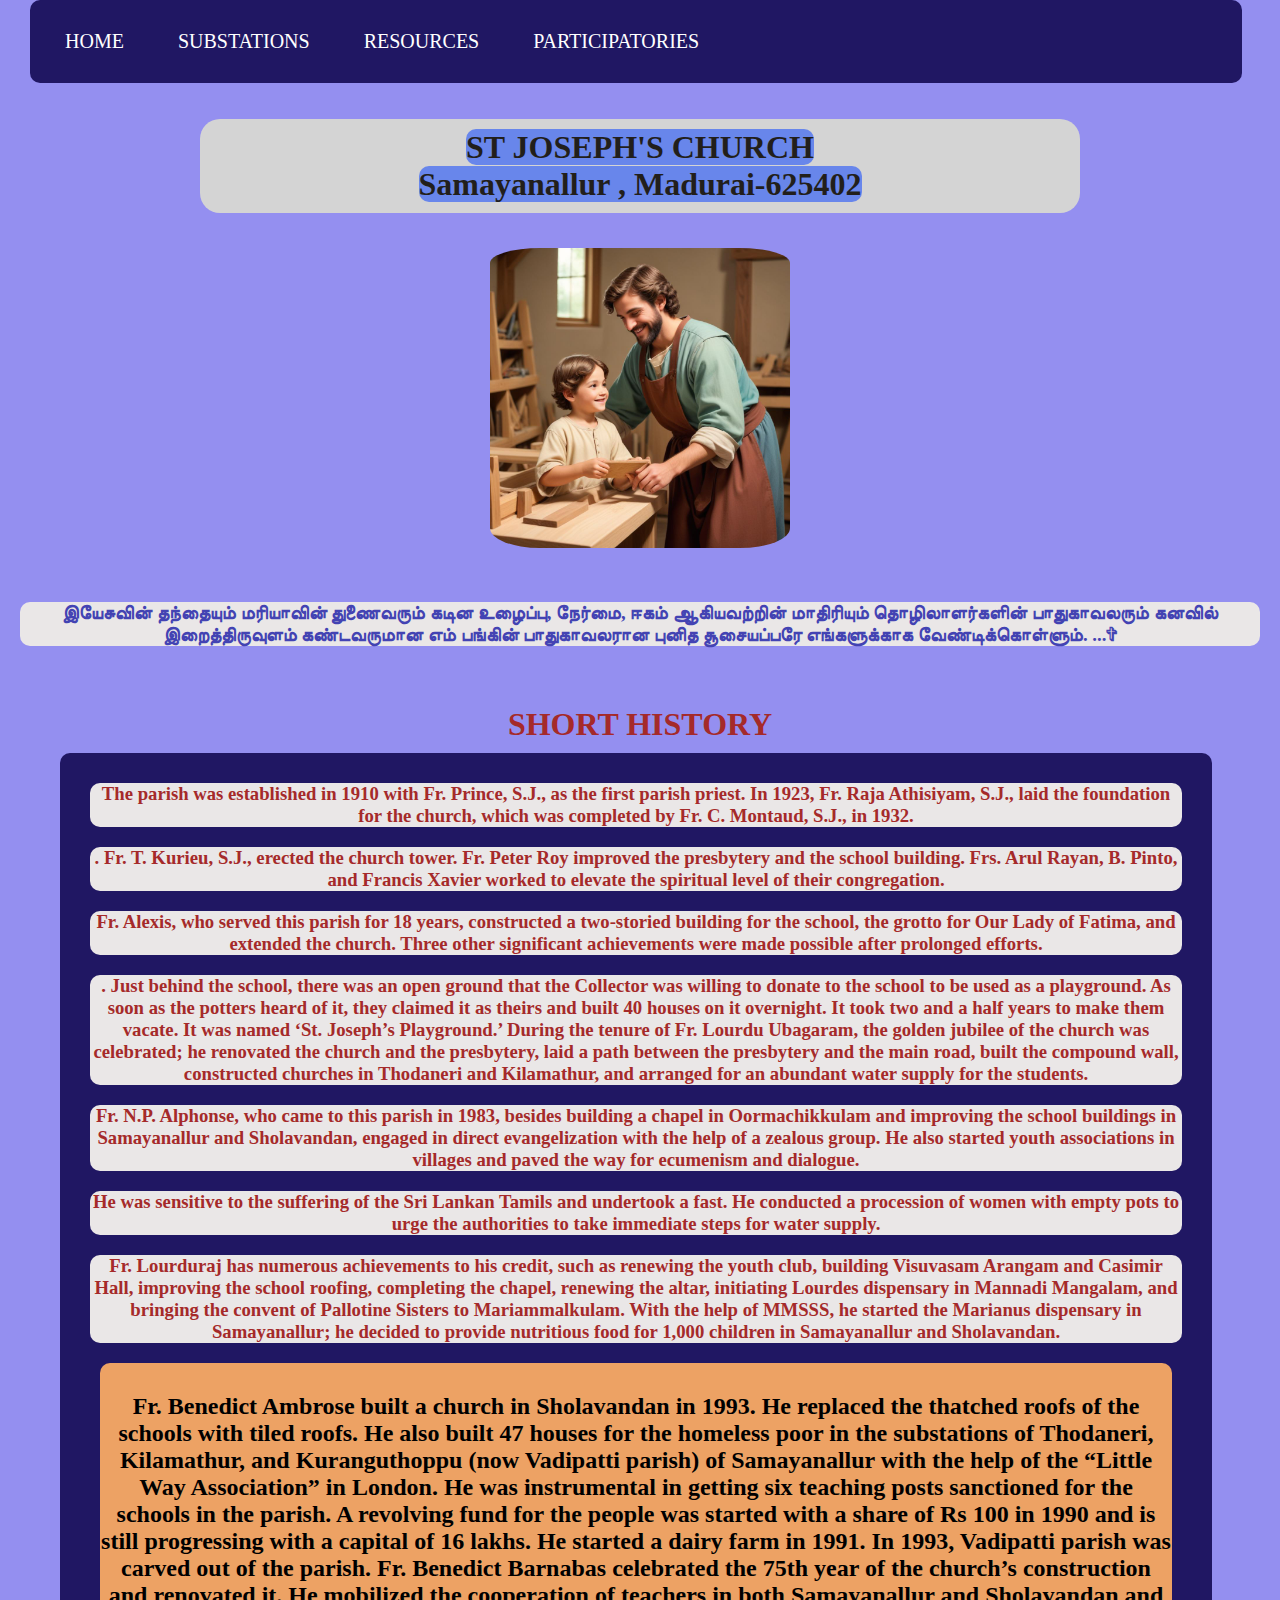
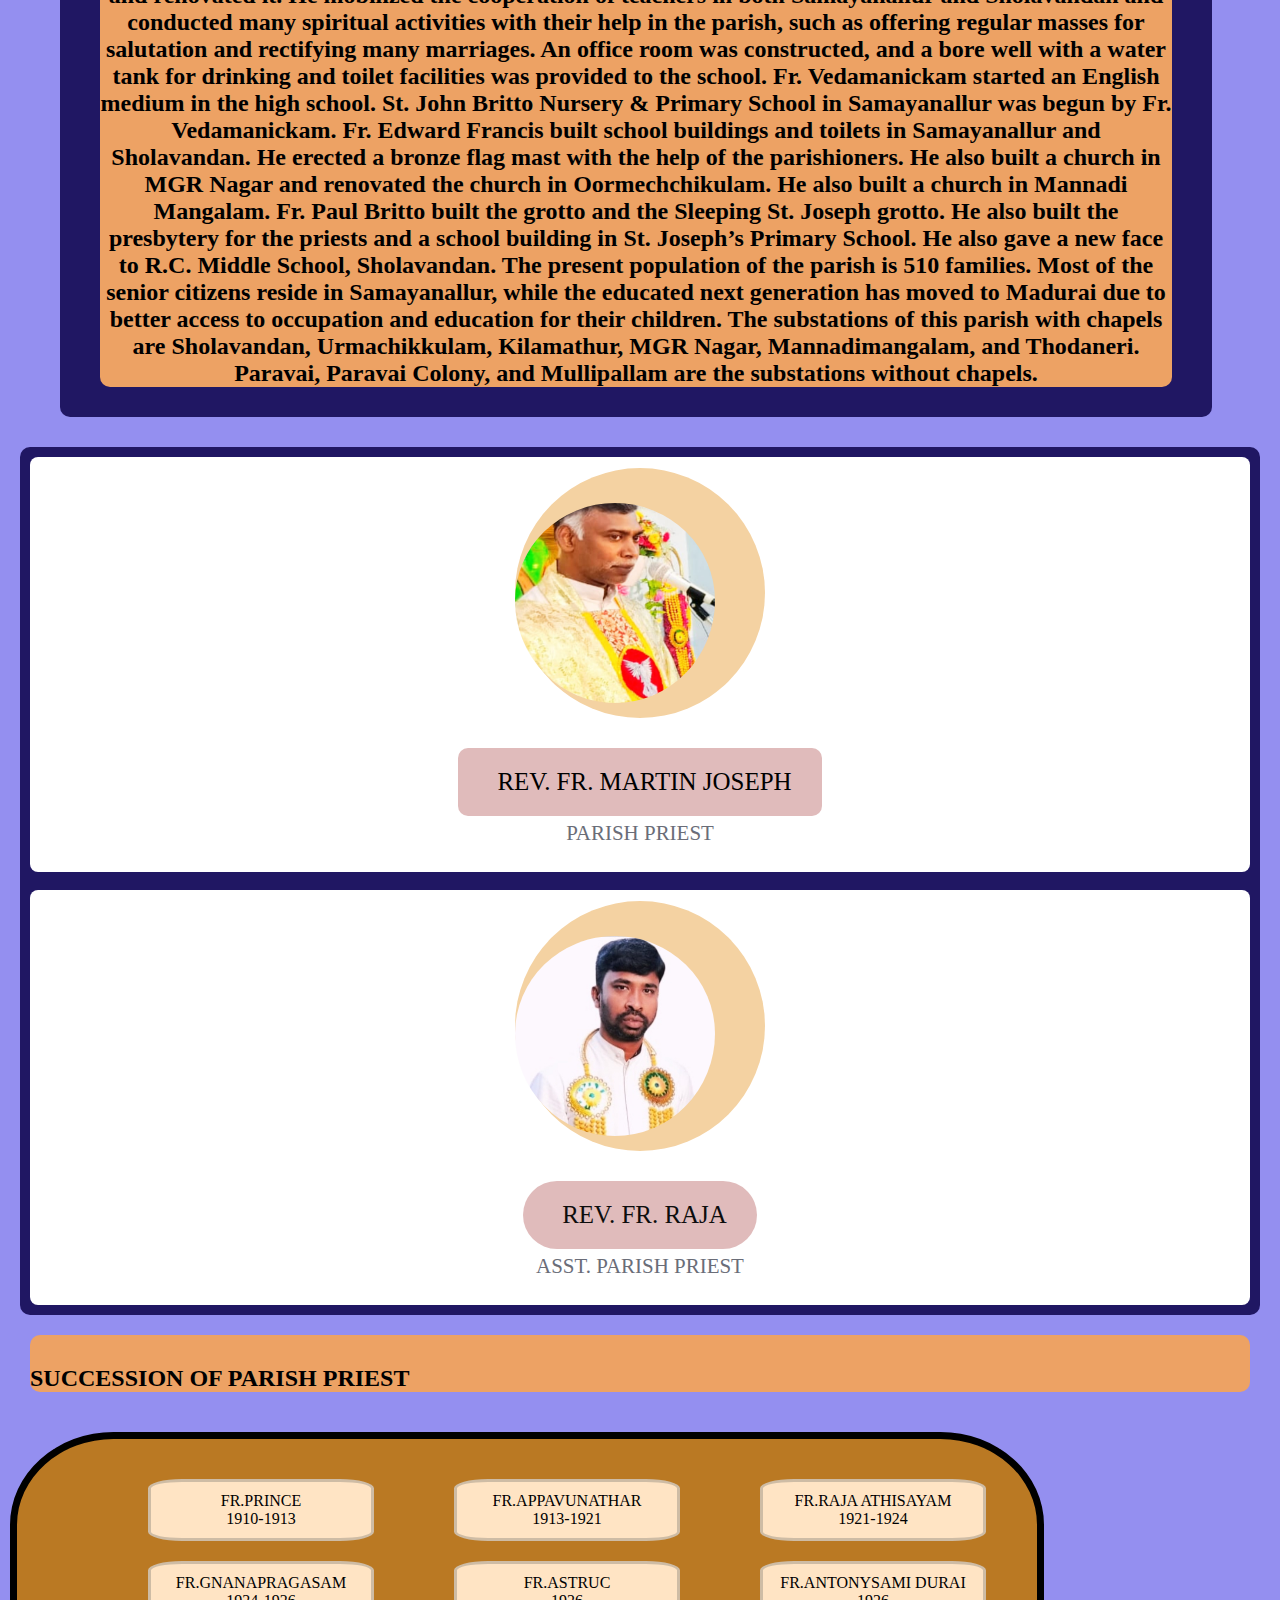
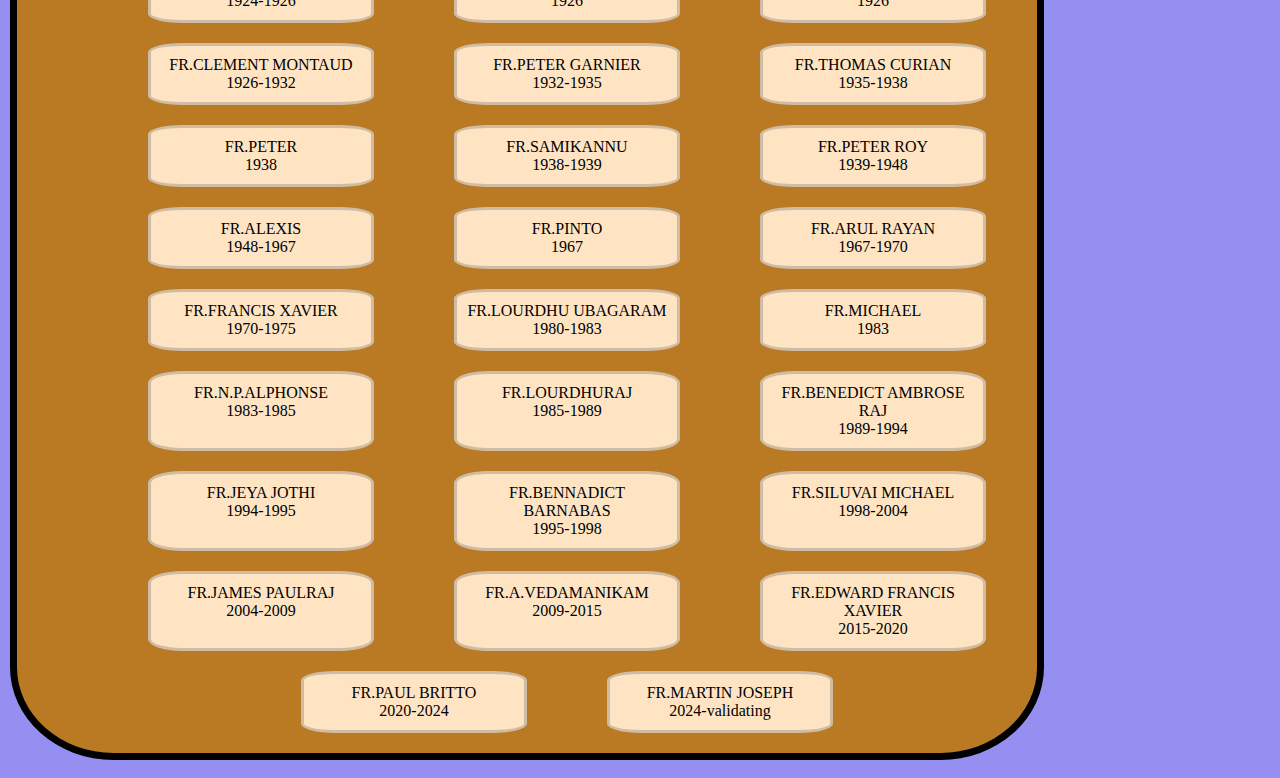
<file: index.html>
<!DOCTYPE html>
<html>
    <head>
    <title>ST JOSEPH CHURCH</title>
    <link rel="stylesheet" href="style.css">
    </head>
    <body style="background-color:  rgb(148, 143, 240);">

        <ul>
            <li><a href="index.html">HOME</a></li>
            <li><a href="father.html">SUBSTATIONS</a></li>

            <li>
                
                <a href="" style="border-radius: 8px;">RESOURCES</a>
                <ul class="dropdown">
                    <li><a href="high.html">ST.JOSEPHS</a></li>
                    <li><a href="john.html">ST.JOHN</a></li>
                    <li><a href="prim.html">ST.JOSEPH PRIMARY</a></li>
                    <li><a href="rc.html">RC. MIDDLE</a></li>

                </ul>
                </li>
                <li><a href="iyak.html">PARTICIPATORIES</a></li>
            
        </ul>

        <br><br>
        <center>
        <h1 style="background-color: rgb(212, 212, 212);"><mark>ST JOSEPH'S CHURCH</mark>
            <br>
            <mark>Samayanallur , Madurai-625402</mark>
        </h1>
        <img src="pikaso_texttoimage_young-St-Joseph-the-worker-taught-child-Jesus-abou_(2)[1].jpeg" width="300px">

        <h3 style="color: rgb(67, 67, 179);">இயேசுவின் தந்தையும் மரியாவின் துணைவரும் கடின உழைப்பு, நேர்மை, ஈகம் ஆகியவற்றின் மாதிரியும் தொழிலாளர்களின் பாதுகாவலரும் கனவில் இறைத்திருவுளம் கண்டவருமான எம் பங்கின் பாதுகாவலரான புனித சூசையப்பரே எங்களுக்காக வேண்டிக்கொள்ளும்.


            ...✞</h3>
            

                  <div class="container">
                    <h1>SHORT HISTORY</h1>


                    <ul>


                        <h3>The parish was established in 1910 with Fr. Prince, S.J., as the first parish priest. In 1923, Fr. Raja Athisiyam, S.J., laid the foundation for the church, which was completed by Fr. C. Montaud, S.J., in 1932. </h3>
                        <h3>. Fr. T. Kurieu, S.J., erected the church tower. Fr. Peter Roy improved the presbytery and the school building. Frs. Arul Rayan, B. Pinto, and Francis Xavier worked to elevate the spiritual level of their congregation.</h3>
                        <h3>Fr. Alexis, who served this parish for 18 years, constructed a two-storied building for the school, the grotto for Our Lady of Fatima, and extended the church. Three other significant achievements were made possible after prolonged efforts.</h3>
                        <h3>. Just behind the school, there was an open ground that the Collector was willing to donate to the school to be used as a playground. As soon as the potters heard of it, they claimed it as theirs and built 40 houses on it overnight. It took two and a half years to make them vacate. It was named ‘St. Joseph’s Playground.’ During the tenure of Fr. Lourdu Ubagaram, the golden jubilee of the church was celebrated; he renovated the church and the presbytery, laid a path between the presbytery and the main road, built the compound wall, constructed churches in Thodaneri and Kilamathur, and arranged for an abundant water supply for the students.</h3>
                        <h3>Fr. N.P. Alphonse, who came to this parish in 1983, besides building a chapel in Oormachikkulam and improving the school buildings in Samayanallur and Sholavandan, engaged in direct evangelization with the help of a zealous group. He also started youth associations in villages and paved the way for ecumenism and dialogue. </h3>
                         <h3>He was sensitive to the suffering of the Sri Lankan Tamils and undertook a fast. He conducted a procession of women with empty pots to urge the authorities to take immediate steps for water supply.</h3>
                         <h3>Fr. Lourduraj has numerous achievements to his credit, such as renewing the youth club, building Visuvasam Arangam and Casimir Hall, improving the school roofing, completing the chapel, renewing the altar, initiating Lourdes dispensary in Mannadi Mangalam, and bringing the convent of Pallotine Sisters to Mariammalkulam. With the help of MMSSS, he started the Marianus dispensary in Samayanallur; he decided to provide nutritious food for 1,000 children in Samayanallur and Sholavandan.</h3>
                         <h2>Fr. Benedict Ambrose built a church in Sholavandan in 1993. He replaced the thatched roofs of the schools with tiled roofs. He also built 47 houses for the homeless poor in the substations of Thodaneri, Kilamathur, and Kuranguthoppu (now Vadipatti parish) of Samayanallur with the help of the “Little Way Association” in London. He was instrumental in getting six teaching posts sanctioned for the schools in the parish. A revolving fund for the people was started with a share of Rs 100 in 1990 and is still progressing with a capital of 16 lakhs. He started a dairy farm in 1991. In 1993, Vadipatti parish was carved out of the parish. Fr. Benedict Barnabas celebrated the 75th year of the church’s construction and renovated it. He mobilized the cooperation of teachers in both Samayanallur and Sholavandan and conducted many spiritual activities with their help in the parish, such as offering regular masses for salutation and rectifying many marriages. An office room was constructed, and a bore well with a water tank for drinking and toilet facilities was provided to the school.

                            Fr. Vedamanickam started an English medium in the high school. St. John Britto Nursery & Primary School in Samayanallur was begun by Fr. Vedamanickam. Fr. Edward Francis built school buildings and toilets in Samayanallur and Sholavandan. He erected a bronze flag mast with the help of the parishioners. He also built a church in MGR Nagar and renovated the church in Oormechchikulam. He also built a church in Mannadi Mangalam. Fr. Paul Britto built the grotto and the Sleeping St. Joseph grotto. He also built the presbytery for the priests and a school building in St. Joseph’s Primary School. He also gave a new face to R.C. Middle School, Sholavandan.
                            
                            The present population of the parish is 510 families. Most of the senior citizens reside in Samayanallur, while the educated next generation has moved to Madurai due to better access to occupation and education for their children. The substations of this parish with chapels are Sholavandan, Urmachikkulam, Kilamathur, MGR Nagar, Mannadimangalam, and Thodaneri. Paravai, Paravai Colony, and Mullipallam are the substations without chapels.
                            
                            </h2>



                    </ul>



                 

                </div>
                </center>
                
                <div class="wrapper">
      
                    <i class="fa-solid fa-angle-left"></i>
                    <ul class="carousel">
                        <li class="card">
                            <div class="img"><img src="fr1.jpg" alt=""></div>
                            <a href="" style=" color: rgb(0, 0, 0);
                            background-color: rgb(224, 187, 187);
                           padding-left: 39px;
                           padding-right: 30px;
                            border-radius: 10px;">REV. FR. MARTIN JOSEPH</a>
                            <span>PARISH PRIEST</span>
                        
                        </li>
            
                        <li class="card">
                            <div class="img"><img src="whatsapp1.jpg" alt=""></div>
                            <a href="" style=" color: rgb(13, 13, 13);
                            background-color: rgb(224, 187, 187);
                            padding-left: 39px;
                            padding-right: 30px;
                            border-radius: 40px;">REV. FR. RAJA</a>
                            <span>ASST. PARISH PRIEST</span>
                        
                        </li>
            
                       
                    </ul>
                   
                   </div>
                   <hr>


                </div>
                <h2>SUCCESSION OF PARISH PRIEST</h2>
                <div class="design">
                    <div class="div">FR.PRINCE <br>1910-1913<br></div>
                    <div class="div">FR.APPAVUNATHAR <br>1913-1921</div>
                    <div class="div">FR.RAJA ATHISAYAM <br>1921-1924</div>
                    <div class="div">FR.GNANAPRAGASAM <br>1924-1926</div>
                    <div class="div">FR.ASTRUC <br> 1926</div>
                    <div class="div">FR.ANTONYSAMI DURAI <br>1926</div>
                    <div class="div">FR.CLEMENT MONTAUD <br>1926-1932</div>
                    <div class="div">FR.PETER GARNIER <br> 1932-1935</div>
                    <div class="div">FR.THOMAS CURIAN <br> 1935-1938</div>
                    <div class="div">FR.PETER <br> 1938</div>
                    <div class="div">FR.SAMIKANNU <br> 1938-1939</div>
                    <div class="div">FR.PETER ROY <br> 1939-1948</div>
                    <div class="div">FR.ALEXIS <br> 1948-1967</div>
                    <div class="div">FR.PINTO <br> 1967</div>
                    <div class="div">FR.ARUL RAYAN <br> 1967-1970</div>
                    <div class="div">FR.FRANCIS XAVIER <br> 1970-1975</div>
                    <div class="div">FR.LOURDHU UBAGARAM <br> 1980-1983</div>
                    <div class="div">FR.MICHAEL <br> 1983</div>
                    <div class="div">FR.N.P.ALPHONSE <br> 1983-1985</div>
                    <div class="div">FR.LOURDHURAJ <br> 1985-1989</div>
                    <div class="div">FR.BENEDICT AMBROSE RAJ <br> 1989-1994</div>
                    <div class="div">FR.JEYA JOTHI <br>1994-1995</div>
                    <div class="div">FR.BENNADICT BARNABAS <br> 1995-1998</div>
                    <div class="div">FR.SILUVAI MICHAEL <br>1998-2004</div>
                    <div class="div">FR.JAMES PAULRAJ <br> 2004-2009</div>
                    <div class="div">FR.A.VEDAMANIKAM <br> 2009-2015</div>
                    <div class="div">FR.EDWARD FRANCIS XAVIER <br> 2015-2020</div>
                    <div class="div">FR.PAUL BRITTO <br> 2020-2024</div>
                    <div class="div">FR.MARTIN JOSEPH <br> 2024-validating</div> 
                </div>

                <br>
                  
            </body>
            </html>
        
        </body>
</html>
</file>
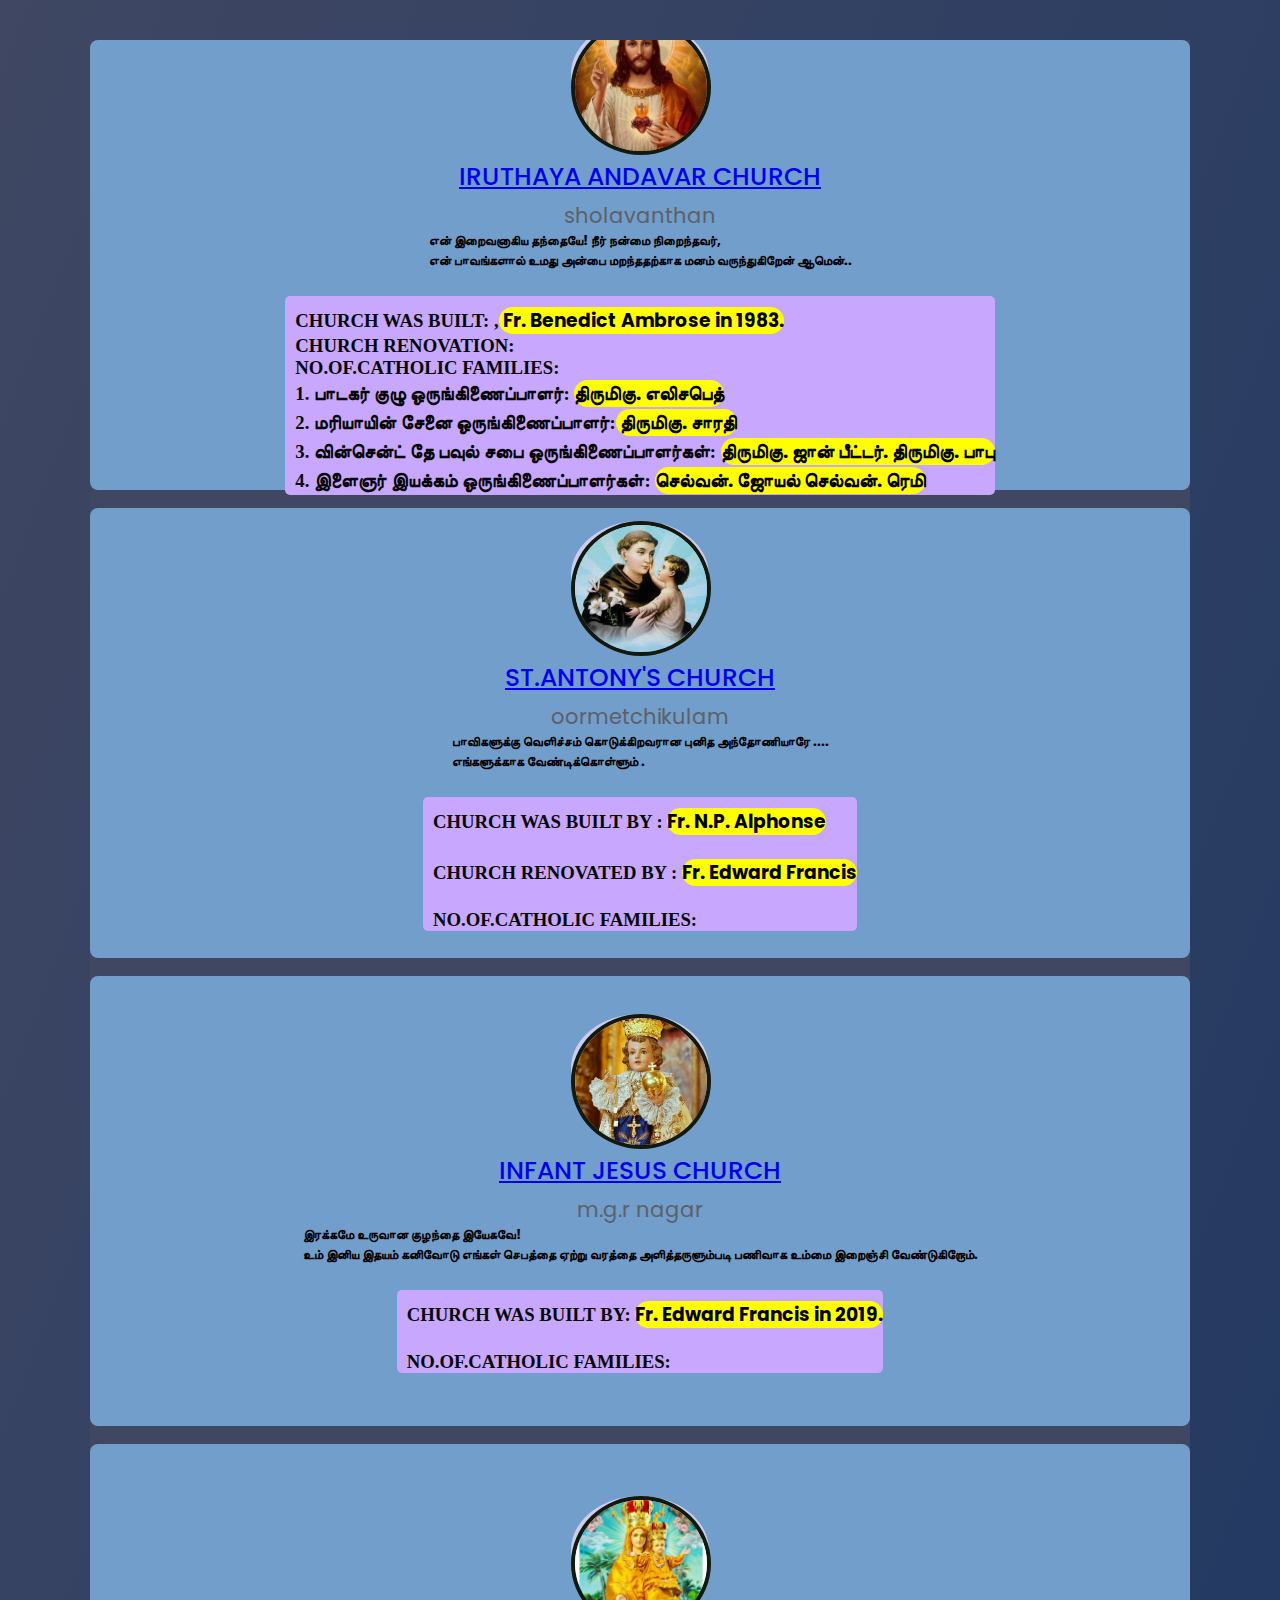
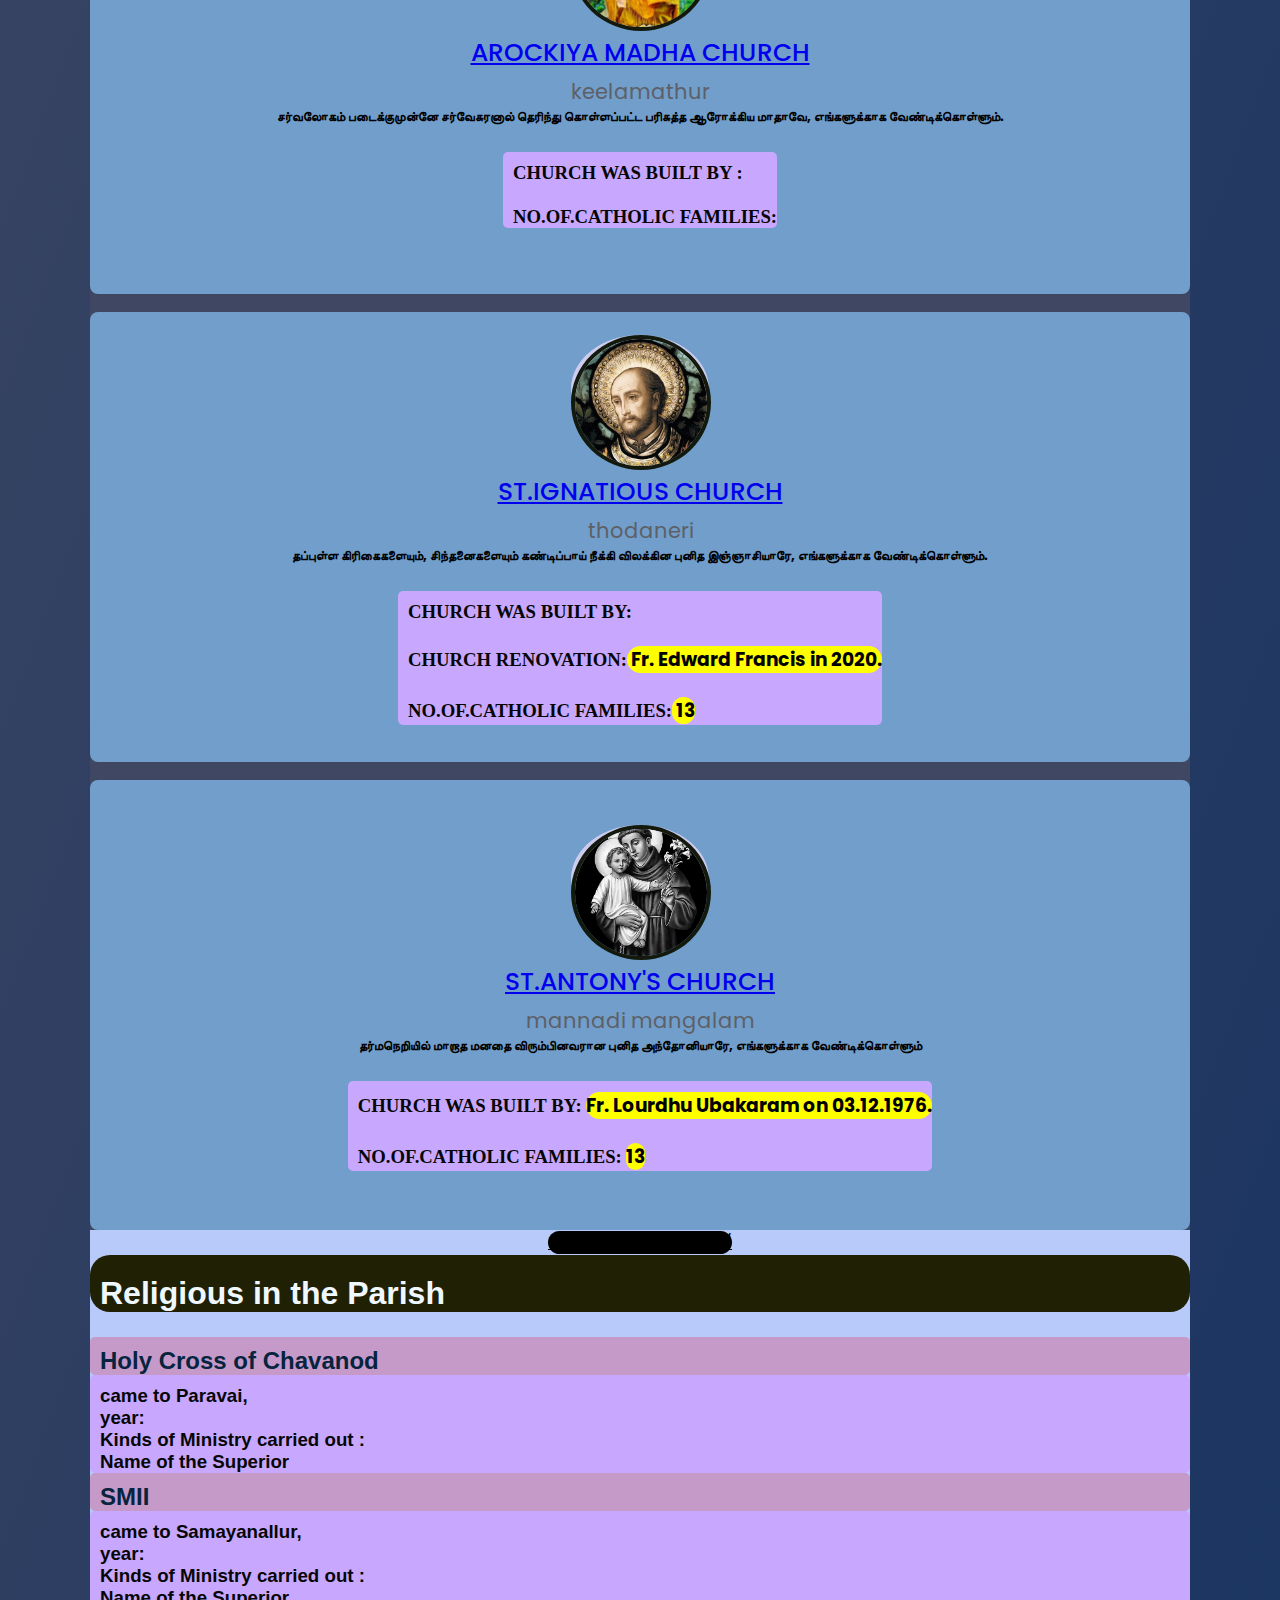
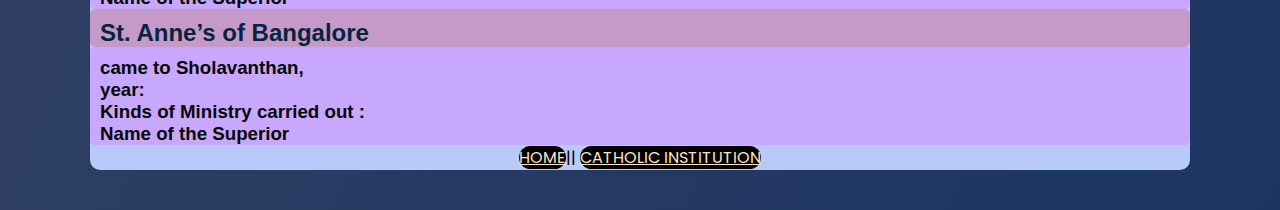
<file: father.html>
<!DOCTYPE html>
<html>
    <head>
    <title>CHURCH INFO</title>
    <link rel="stylesheet" href="father.css">
    </head>
    <body style="background-color: bisque;" >
      
            
        
            
         


        <div class="wrapper">
      
            <i class="fa-solid fa-angle-left"></i>
            <ul class="carousel">
                <li class="card">
                    <div class="img"><img src="ko111mu.jpg" alt=""></div>
                    <a href="https://maps.app.goo.gl/gbet8LS9xfNv5qog9">IRUTHAYA ANDAVAR CHURCH</a>
                    <span>sholavanthan</span>
                    <h5 style="color: rgb(0, 0, 0);">என் இறைவனாகிய தந்தையே! நீர் நன்மை நிறைந்தவர்,
                  
                        <br>என் பாவங்களால் உமது அன்பை மறந்ததற்காக மனம் வருந்துகிறேன் ஆமென்..</h5>
                        <br>
                        <h3 style="font-family:'Times New Roman', Times, serif;">CHURCH  WAS  BUILT: ,<mark> Fr. Benedict Ambrose in 1983.</mark>
                            <br>
                            CHURCH  RENOVATION:
                            <br>
                            NO.OF.CATHOLIC FAMILIES:
                            <br>
                            1. பாடகர் குழு ஒருங்கிணைப்பாளர்: <mark>
                                திருமிகு. எலிசபெத்
                            </mark>
                            <br>
        2. மரியாயின் சேனை ஒருங்கிணைப்பாளர்:<mark> திருமிகு. சாரதி </mark>
        <br>
    3. வின்சென்ட் தே பவுல் சபை ஒருங்கிணைப்பாளர்கள்: <mark>திருமிகு. ஜான் பீட்டர்.
    
        திருமிகு. பாபு </mark>
                            <br>
        4. இளைஞர் இயக்கம் ஒருங்கிணைப்பாளர்கள்:  <mark>செல்வன். ஜோயல் 
            செல்வன். ரெமி</mark>
    
                        </h3>
                        

             
                </li>
    
                <li class="card">
                    <div class="img"><img src="ko2222.jpg" alt=""></div>
                    <a href="https://maps.app.goo.gl/Mhm9tndqbADJv1h9A">ST.ANTONY'S CHURCH</a>
                    <span>oormetchikulam</span>
                    <h5 style="color: rgb(0, 0, 0);">பாவிகளுக்கு வெளிச்சம் கொடுக்கிறவரான புனித அந்தோணியாரே ....
                        <br>
                        எங்களுக்காக வேண்டிக்கொள்ளும்  .</h5>
                        <br>
                        <h3 style="font-family:'Times New Roman', Times, serif;">CHURCH  WAS  BUILT BY : <mark>
                            Fr. N.P. Alphonse
                        </mark>
                            <br>
                            <br>
                            CHURCH  RENOVATED BY :
                        <mark>    Fr. Edward Francis </mark>
                            <br>
                            <br>
                            NO.OF.CATHOLIC FAMILIES:
                        </h3>
                </li>
    
                <li class="card">
                    <div class="img"><img src="ko3.jpg" alt=""></div>
                    <a href="https://maps.app.goo.gl/HpPLzzWkmj5poaNN6">INFANT JESUS CHURCH</a>
                    <span>m.g.r nagar</span>
                    <h5 style="color: rgb(0, 0, 0);">இரக்கமே உருவான  குழந்தை இயேசுவே!
                        <br>உம் இனிய இதயம் கனிவோடு எங்கள் செபத்தை ஏற்று வரத்தை அளித்தருளும்படி பணிவாக உம்மை இறைஞ்சி வேண்டுகிறோம்.</h5>
                        <br>
                        <h3 style="font-family:'Times New Roman', Times, serif;">CHURCH  WAS  BUILT BY: <mark>
                            Fr. Edward Francis in 2019.
                        </mark>
                            <br>
                          
                            <br>
                            NO.OF.CATHOLIC FAMILIES:
                        </h3>
                </li>
    
                <li class="card">
                    <div class="img"><img src="koma.jpg" alt=""></div>
                   
                    <a href="https://maps.app.goo.gl/xXDCiotr22zTkhNc6">AROCKIYA MADHA CHURCH</a>
                    <span>keelamathur</span>
                    <h5 style="color: rgb(0, 0, 0);">சர்வலோகம் படைக்குமுன்னே சர்வேசுரனால் தெரிந்து கொள்ளப்பட்ட பரிசுத்த ஆரோக்கிய மாதாவே, எங்களுக்காக வேண்டிக்கொள்ளும்.
                    </h5>
                    <br>
                    <h3 style="font-family:'Times New Roman', Times, serif;">
                        CHURCH  WAS  BUILT BY :
                        <br>
                        
                        <br>
                        NO.OF.CATHOLIC FAMILIES:
                    </h3>
                </li>
    
                <li class="card">
                    <div class="img"><img src="ko5.jpg" alt=""></div>
                    <a href="https://maps.app.goo.gl/8pj5in2qHEZahsQ99">ST.IGNATIOUS CHURCH</a>
                    <span>thodaneri</span>
                    <h5 style="color: rgb(0, 0, 0);">தப்புள்ள கிரிகைகளையும், சிந்தனைகளையும் கண்டிப்பாய் நீக்கி விலக்கின புனித  இஞ்ஞாசியாரே, எங்களுக்காக வேண்டிக்கொள்ளும்.</h5>                    <br>
                    <h3 style="font-family:'Times New Roman', Times, serif;">CHURCH  WAS  BUILT BY:
                        <br>
                        <br>
                        CHURCH  RENOVATION:<mark> Fr. Edward Francis in 2020.</mark>
                        <br>
                        <br>
                        NO.OF.CATHOLIC FAMILIES:<mark>
                        13
                        </mark>
                    </h3>
                </li>
    
    
                <li class="card">
                    <div class="img"><img src="ko2.jpg" alt=""></div>
                  <a href="https://maps.app.goo.gl/dzQrTmpJM99BXy738">ST.ANTONY'S CHURCH</a>
                    <span>mannadi mangalam</span>
                    <h5 style="color: rgb(0, 0, 0);">தர்மநெறியில் மாறாத மனதை விரும்பினவரான புனித அந்தோனியாரே,
                        எங்களுக்காக வேண்டிக்கொள்ளும்</h5>
                        <br>
                        <h3 style="font-family:'Times New Roman', Times, serif;">CHURCH  WAS  BUILT BY: <mark>Fr. Lourdhu Ubakaram on 03.12.1976.</mark>
                            <br>
                           
                            <br>
                            NO.OF.CATHOLIC FAMILIES: <mark>13</mark>
                        </h3>
                        
                </li>
            </ul>
           
            

            <center><a href="school.html" style="background-color: black; color: rgb(0, 0, 0);border-radius: 30px;">*/*/*/*/*/**/*/*/*/*/*/</a></center>

          
            <h1>Religious in the Parish</h1>
            <br>
            <h2>Holy Cross of Chavanod  </h2>
                <h3>came to Paravai,
                    <br> year:
                    <br>
                    Kinds of Ministry carried out :
                    <br>
                    Name of the Superior</h3>
           <h2> SMII </h2>
           <h3>came to Samayanallur,
            <br> year:
            <br>
            Kinds of Ministry carried out :
            <br>
            Name of the Superior</h3>
           
            <h2>St. Anne’s of Bangalore         </h2>
            <h3>came to Sholavanthan,
                <br> year:
                <br>
                Kinds of Ministry carried out :
                <br>
                Name of the Superior</h3>
                
        
            
                <center> <a href="index.html"  style="background-color: black; color: bisque;border-radius: 30px;">HOME</a>|| <a href="school.html" style="background-color: black; color: bisque;border-radius: 30px;">CATHOLIC INSTITUTION</a></center>


           </div>


    
          
    
        
        
      

    </body>
</html>
</file>
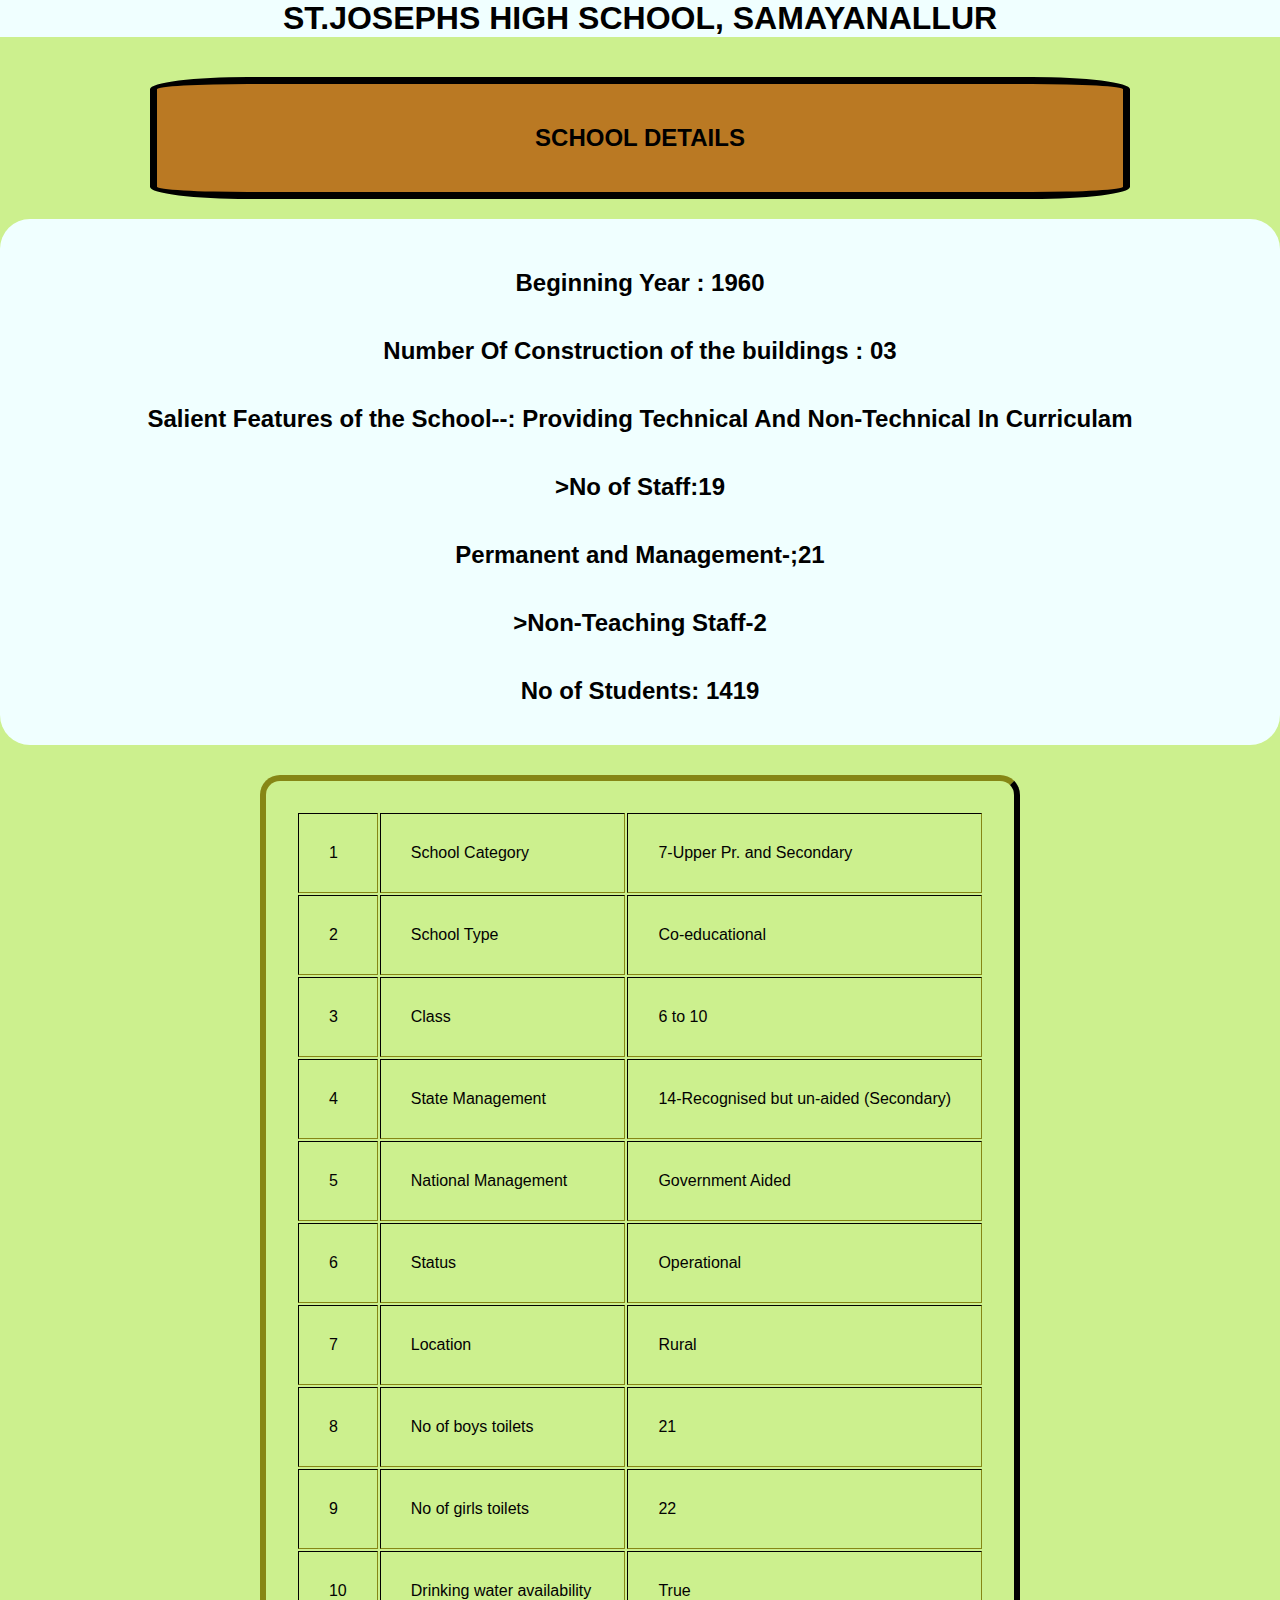
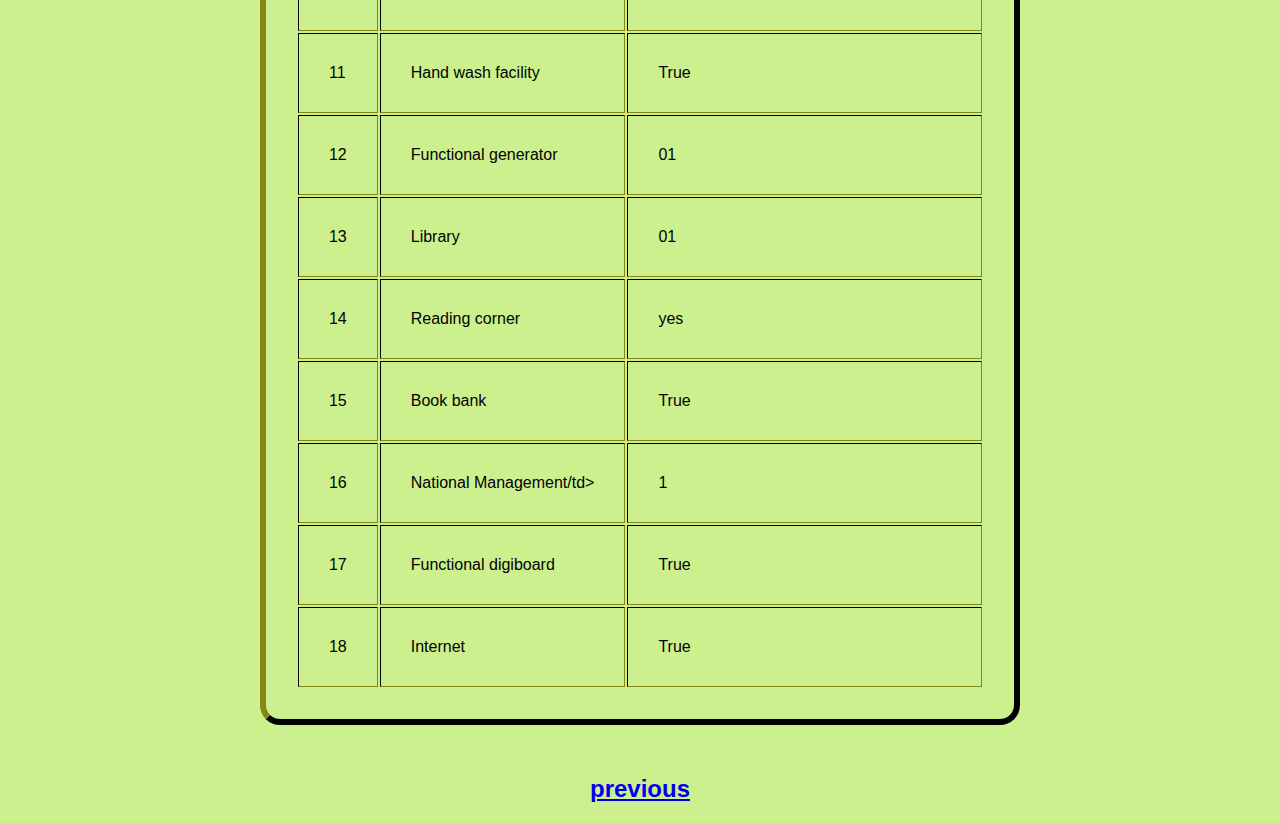
<file: high.html>
<!DOCTYPE html>
<html>
    <head>
        <title>
            SCHOOL INFO
        </title>
        <link rel="stylesheet" href="high.css">
    </head>

    <body>
        <center>
        <h1>ST.JOSEPHS HIGH SCHOOL, SAMAYANALLUR</h1>
<div class="design">
        <h2>SCHOOL DETAILS</h2>
</div>
<div class="scl">

<h2>Beginning Year : 1960</h2>
<h2>Number Of Construction of the buildings :  03</h2>
<h2>Salient Features of the School--: Providing Technical And Non-Technical In Curriculam</h2>
<h2>>No of Staff:19</h2> 
<h2>Permanent and Management-;21</h2>
<h2>>Non-Teaching Staff-2</h2>
<h2>No of Students: 1419</h2>
</div>

<table border="6">
    <tr>
        <td>1</td> <td>School Category	</td> <td>	7-Upper Pr. and Secondary</td> 
    </tr>

    <tr>
        <td>2</td> <td>School Type	</td> <td>Co-educational</td>
    </tr>

    <tr>
        <td>3</td> <td>Class</td> <td>	6 to 10</td> 
    </tr>

    <tr>
        <td>4</td> <td>State Management</td> <td>14-Recognised but un-aided (Secondary)</td>  
    </tr>

    <tr>
        <td>5</td> <td>National Management</td> <td>Government Aided</td>  
    </tr>

    <tr>
        <td>6</td> <td>Status</td> <td>Operational</td>  
    </tr>

    <tr>
        <td>7</td> <td>Location</td> <td>Rural</td> 
    </tr>

    <tr>
        <td>8</td> <td>No of boys toilets	</td> <td>21</td> 
    </tr>

    <tr>
        <td>9</td> <td>No of girls toilets	</td> <td>22</td> 
    </tr>

    <tr>
        <td>10</td> <td>Drinking water availability	</td> <td>True</td>  
    </tr>

    <tr>
        <td>11</td> <td>Hand wash facility	</td> <td>True</td>  
    </tr>

   

    <tr>
        <td>12</td> <td>Functional generator	</td> <td>01</td> 
    </tr>

    <tr>
        <td>13</td> <td>Library	</td> <td>01</td>  
    </tr>

    <tr>
        <td>14</td> <td>Reading corner	</td> <td>yes</td>  
    </tr>

    <tr>
        <td>15</td> <td>Book bank	</td> <td>True</td> 
    </tr>

    <tr>
        <td>16</td> <td>National Management/td> <td>1</td>
    </tr>

    <tr>
        <td>17</td> <td>Functional digiboard</td> <td>True</td>
    </tr>

        <tr>
            <td>18</td> <td>Internet</td> <td>True</td> 
        </tr>

     
        
    </table>
    
<a href="school.html"><h2>previous</h2></a>
        </center>
    </body>
</html>
</file>
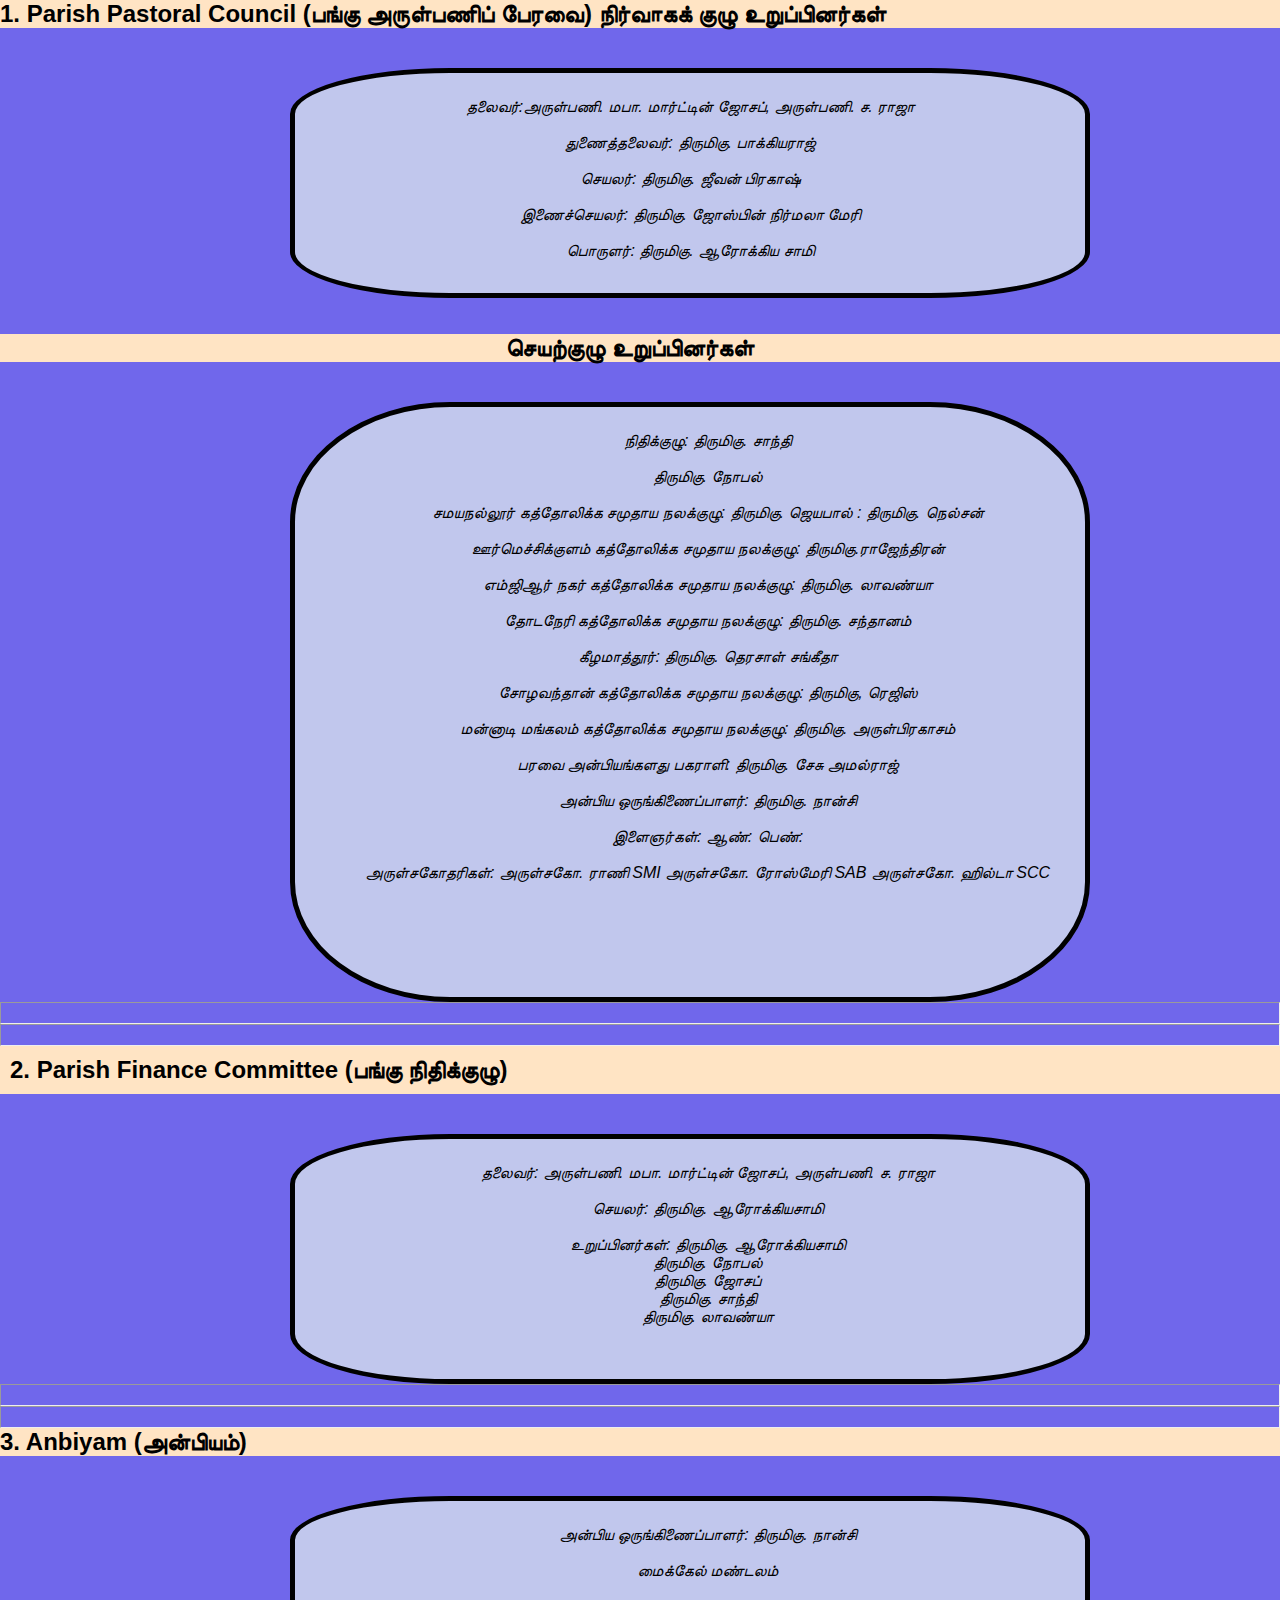
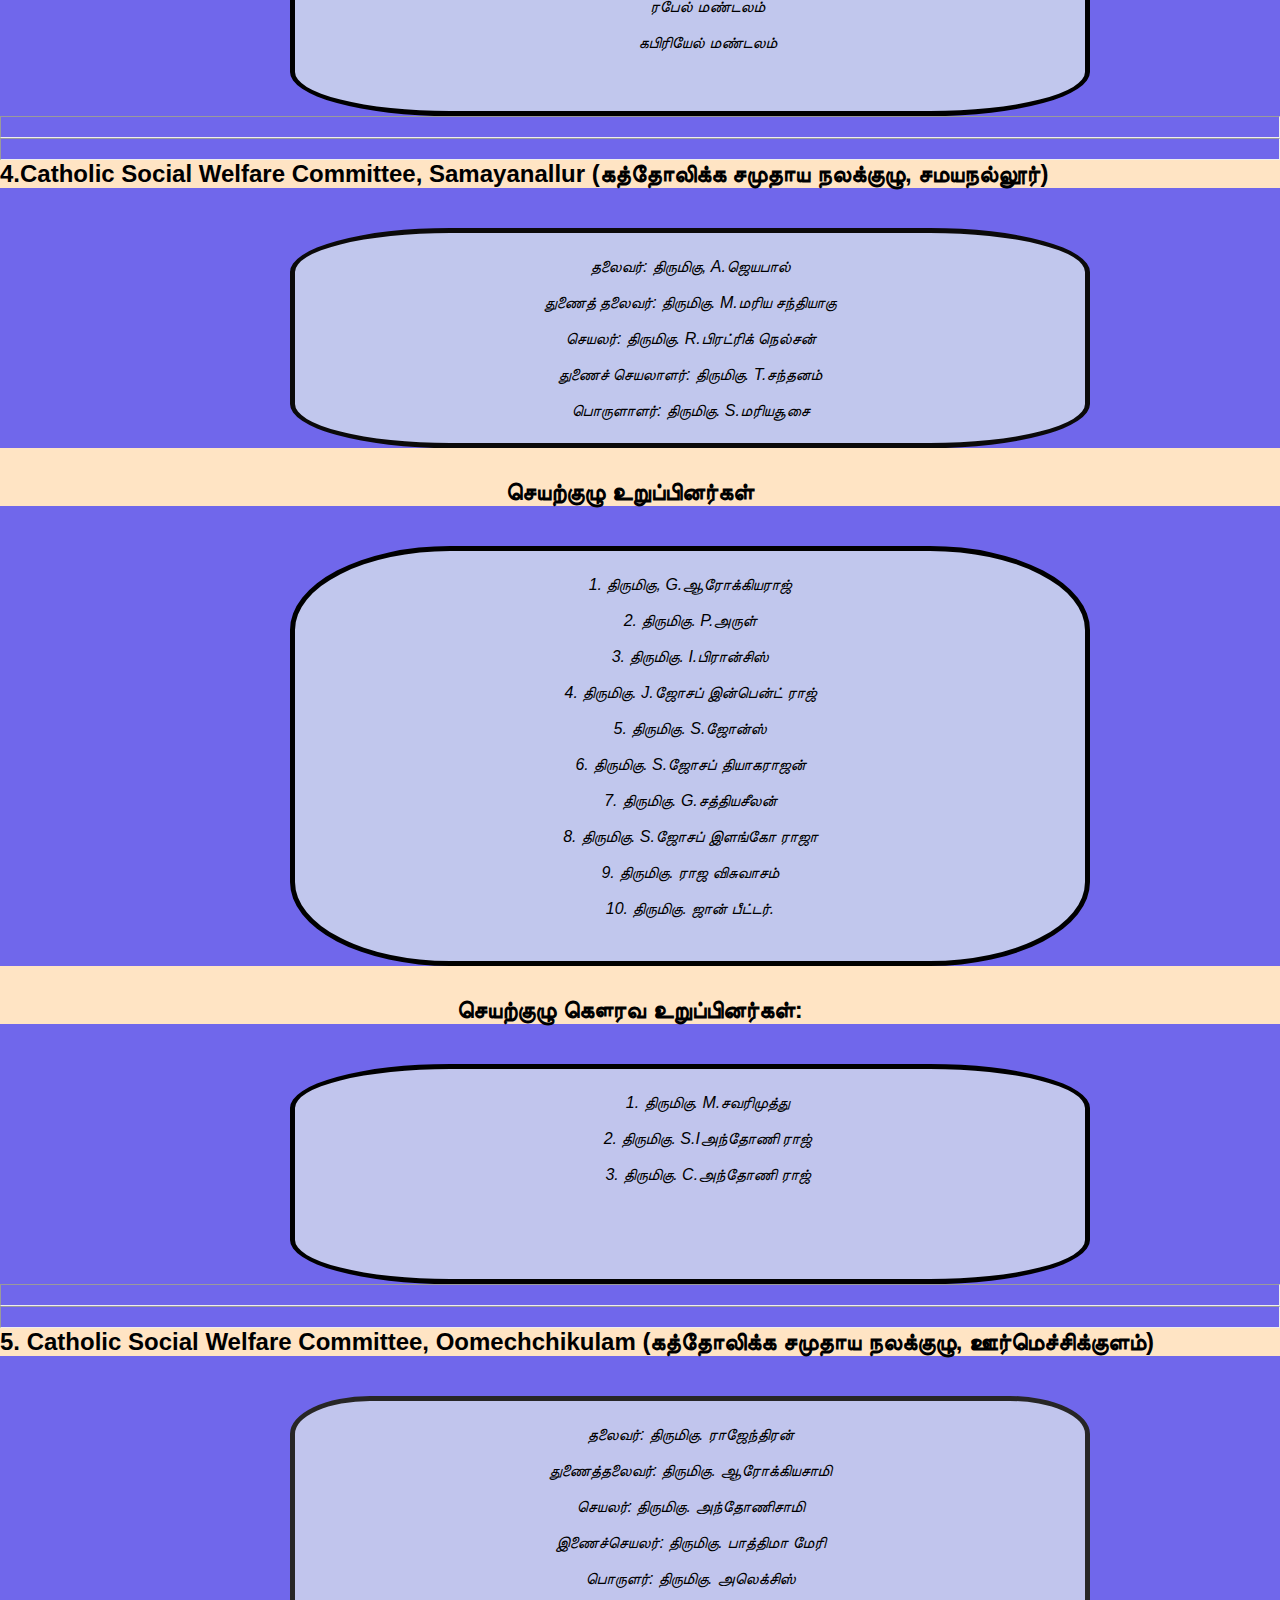
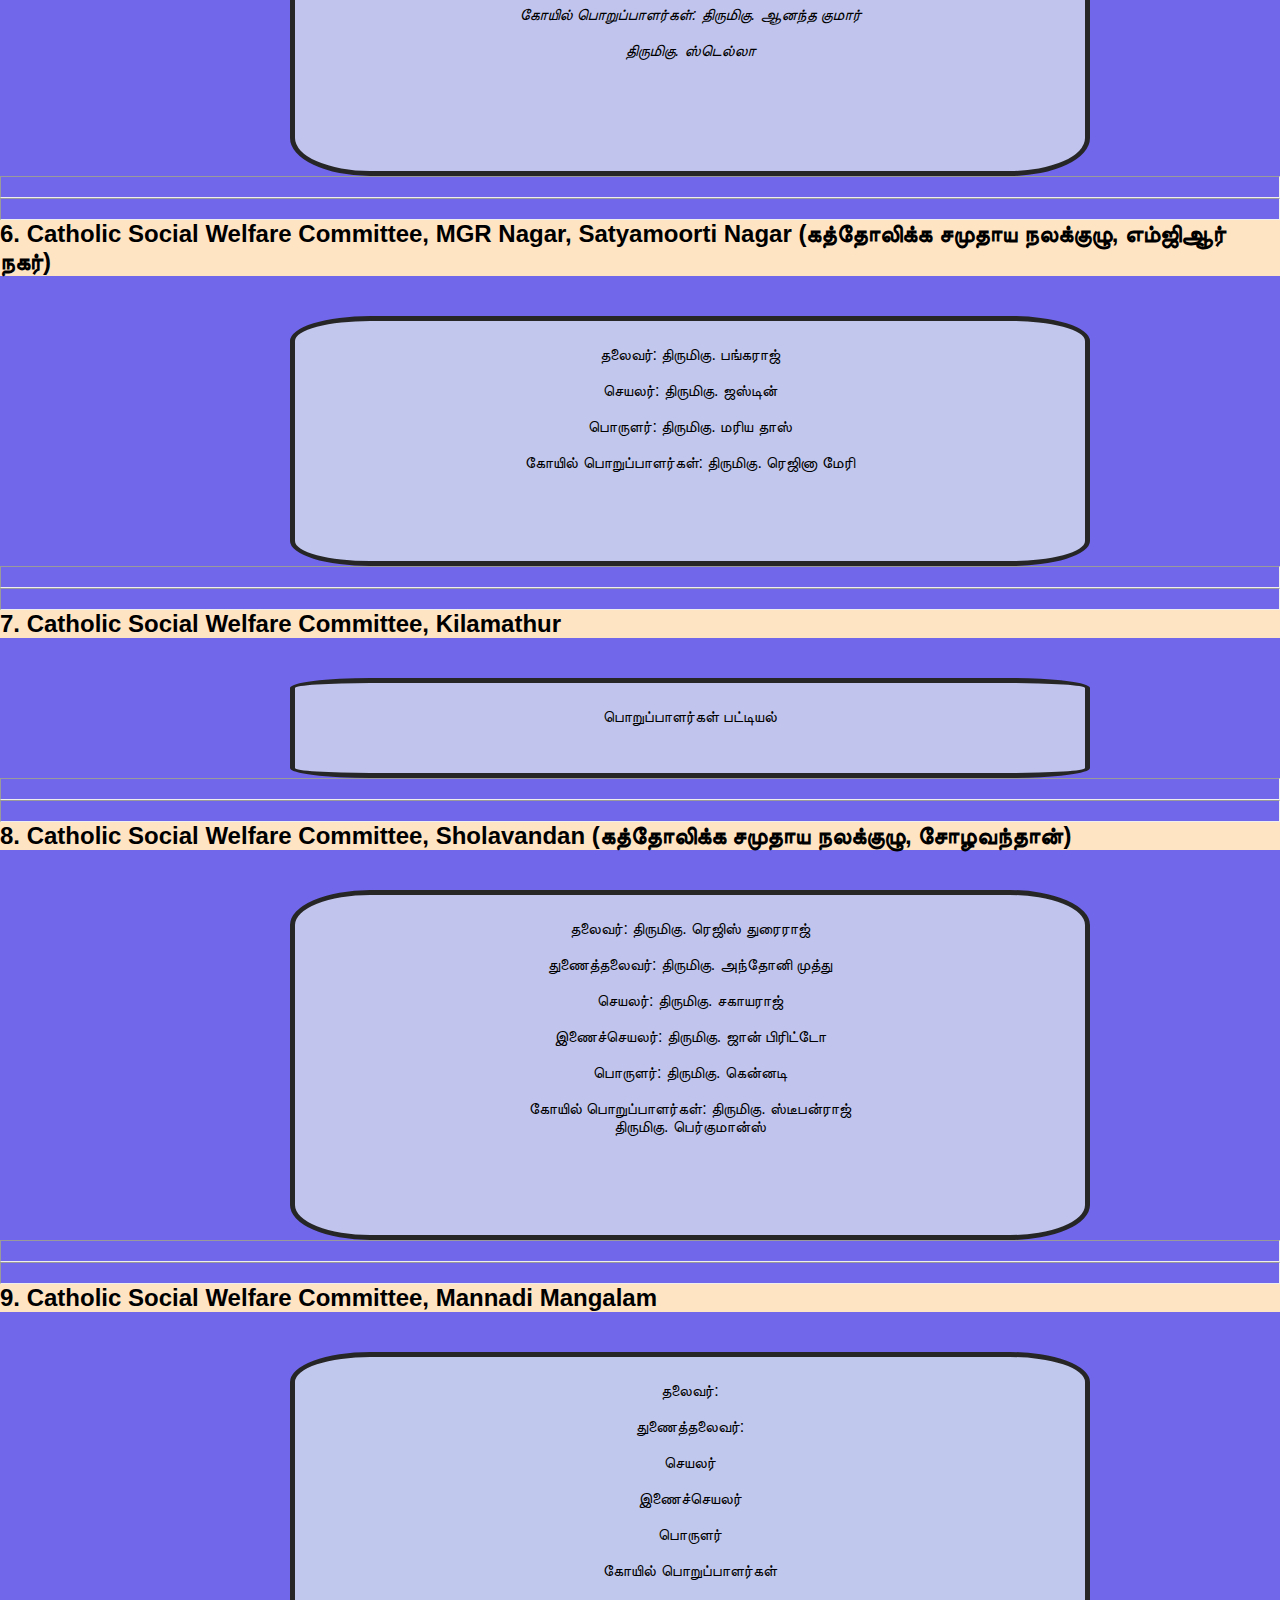
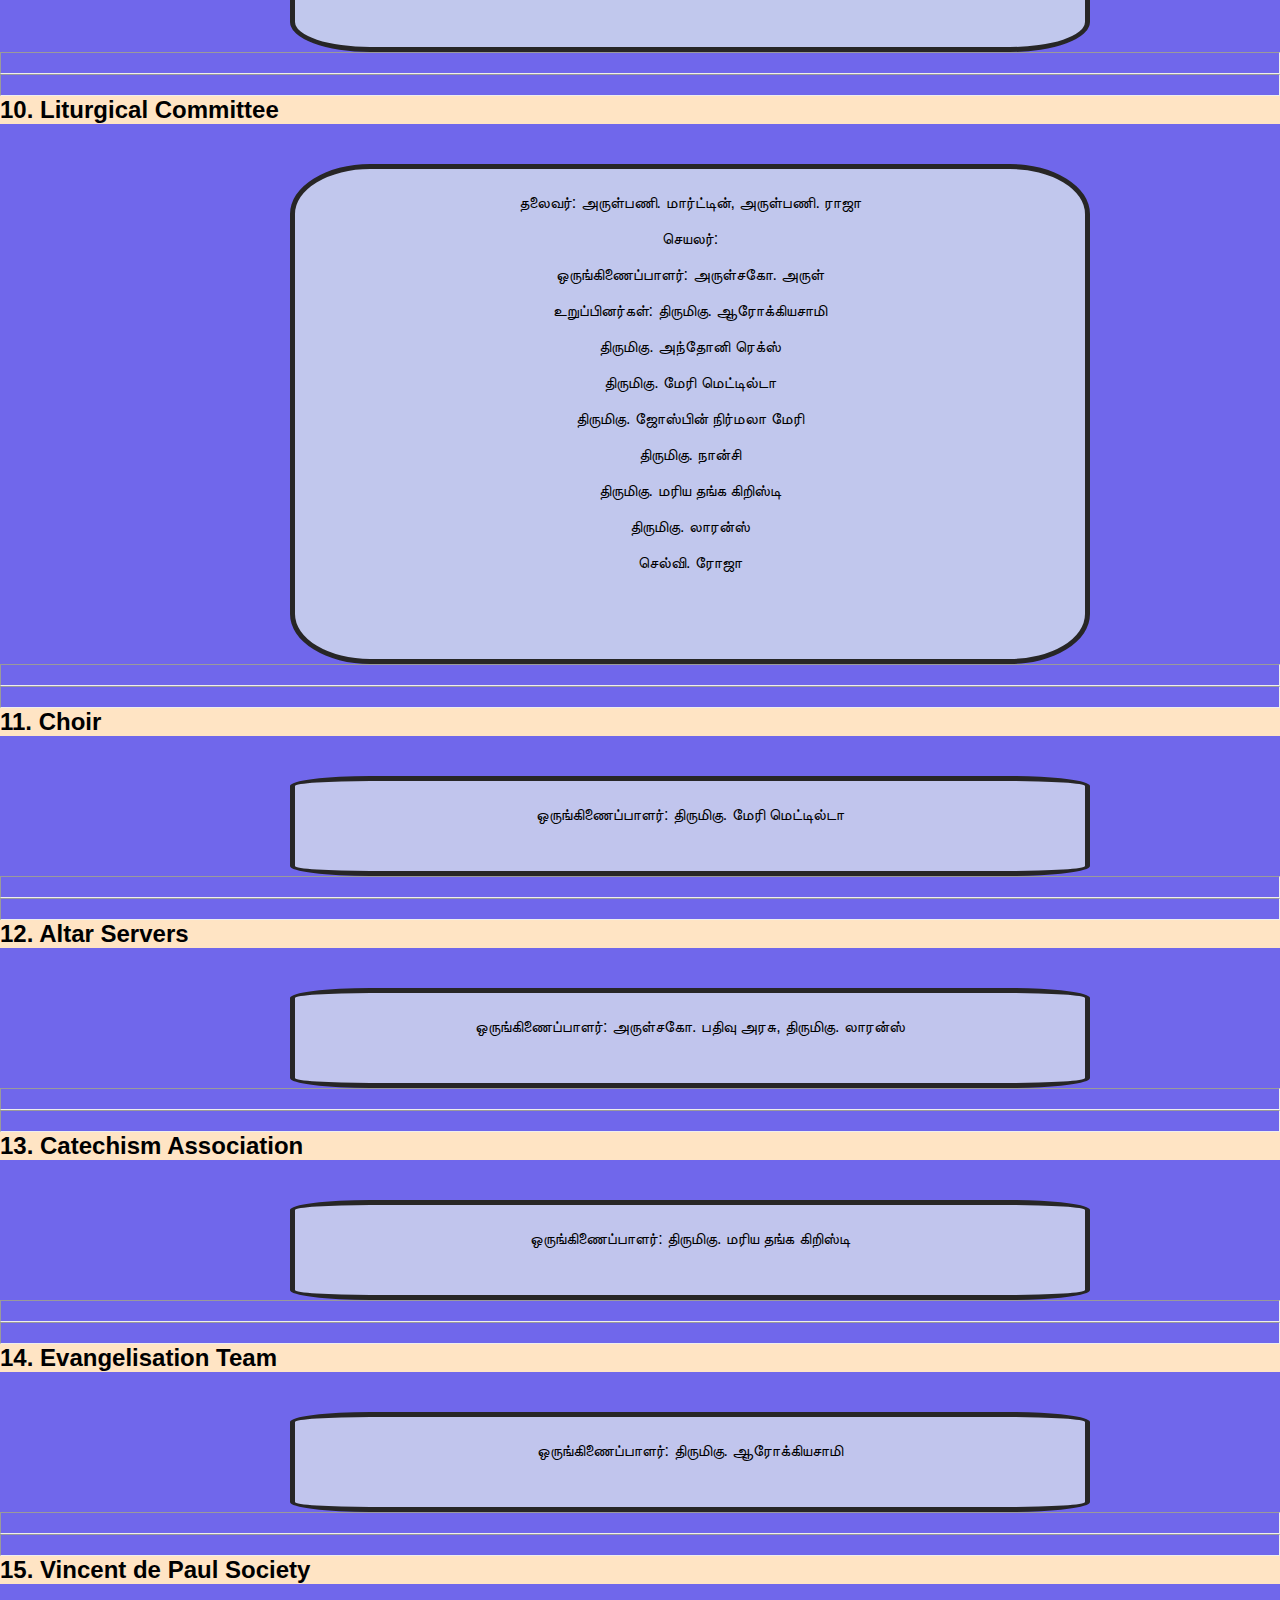
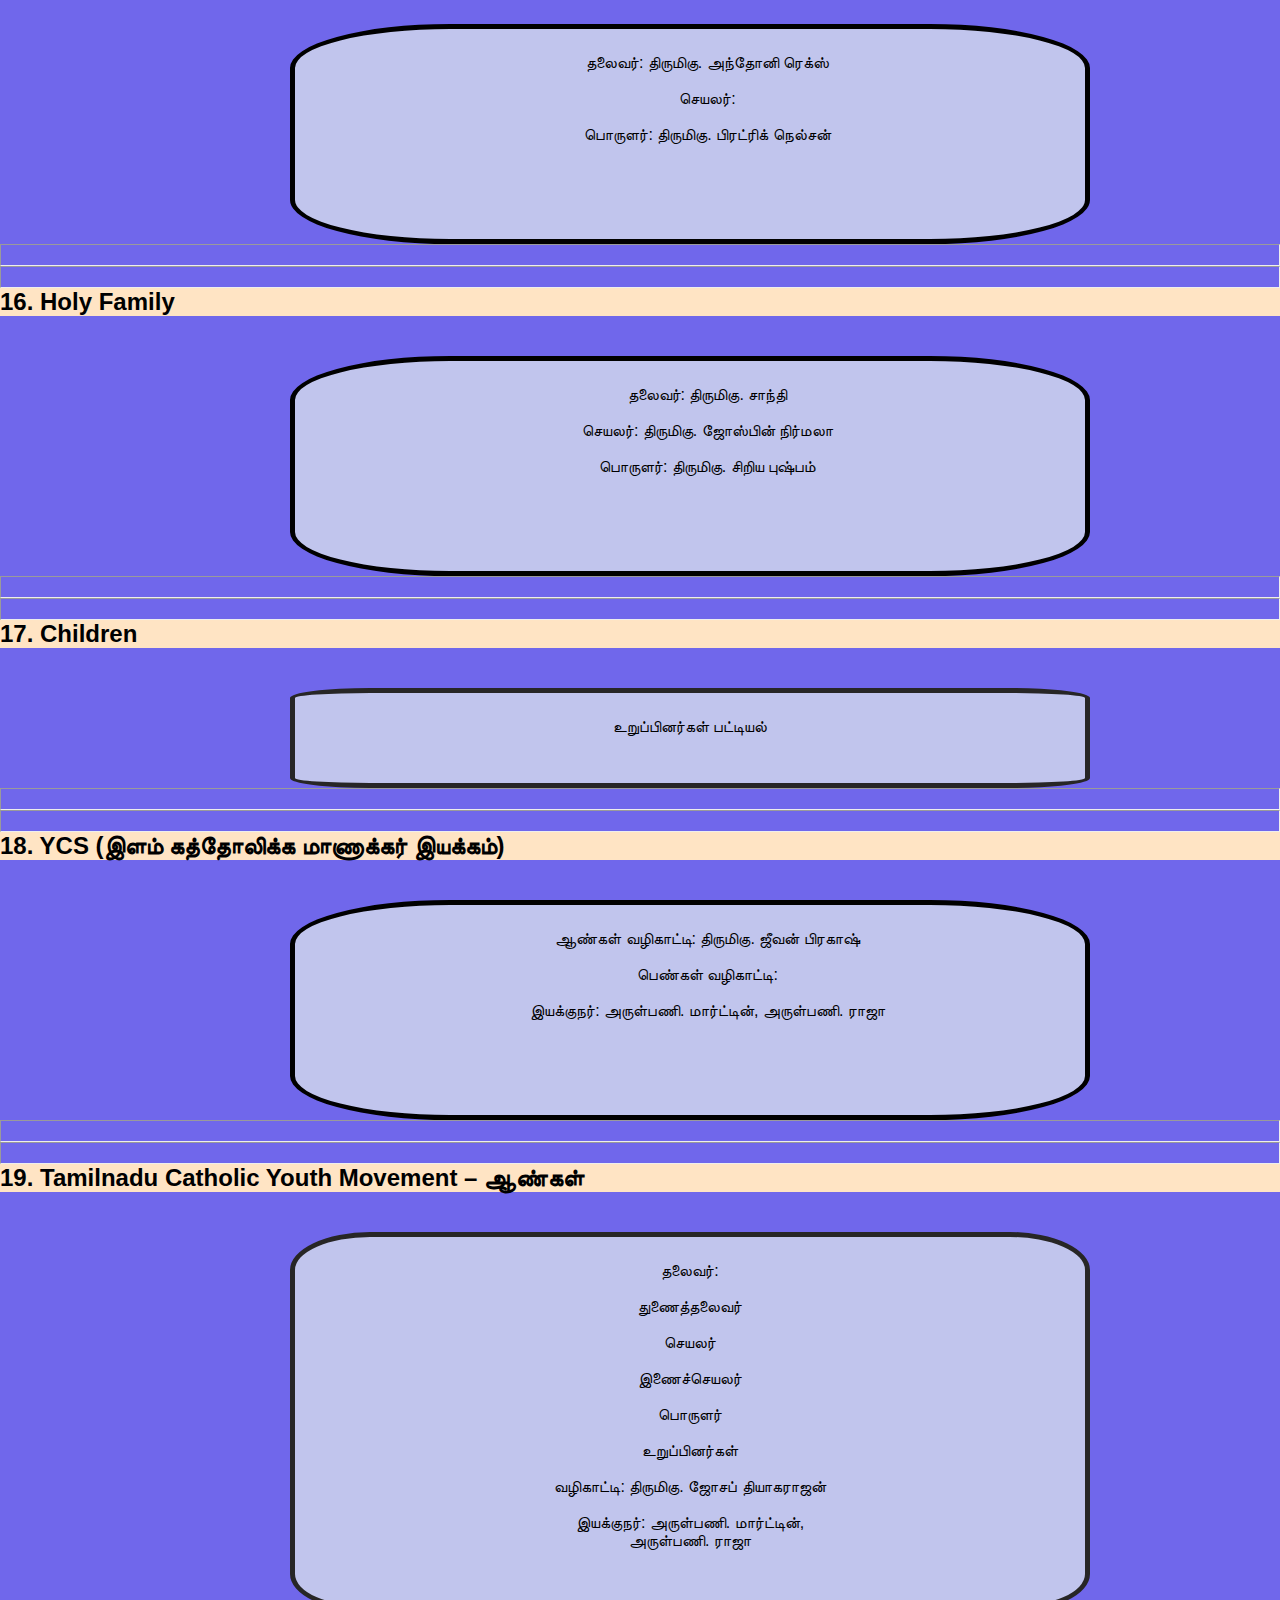
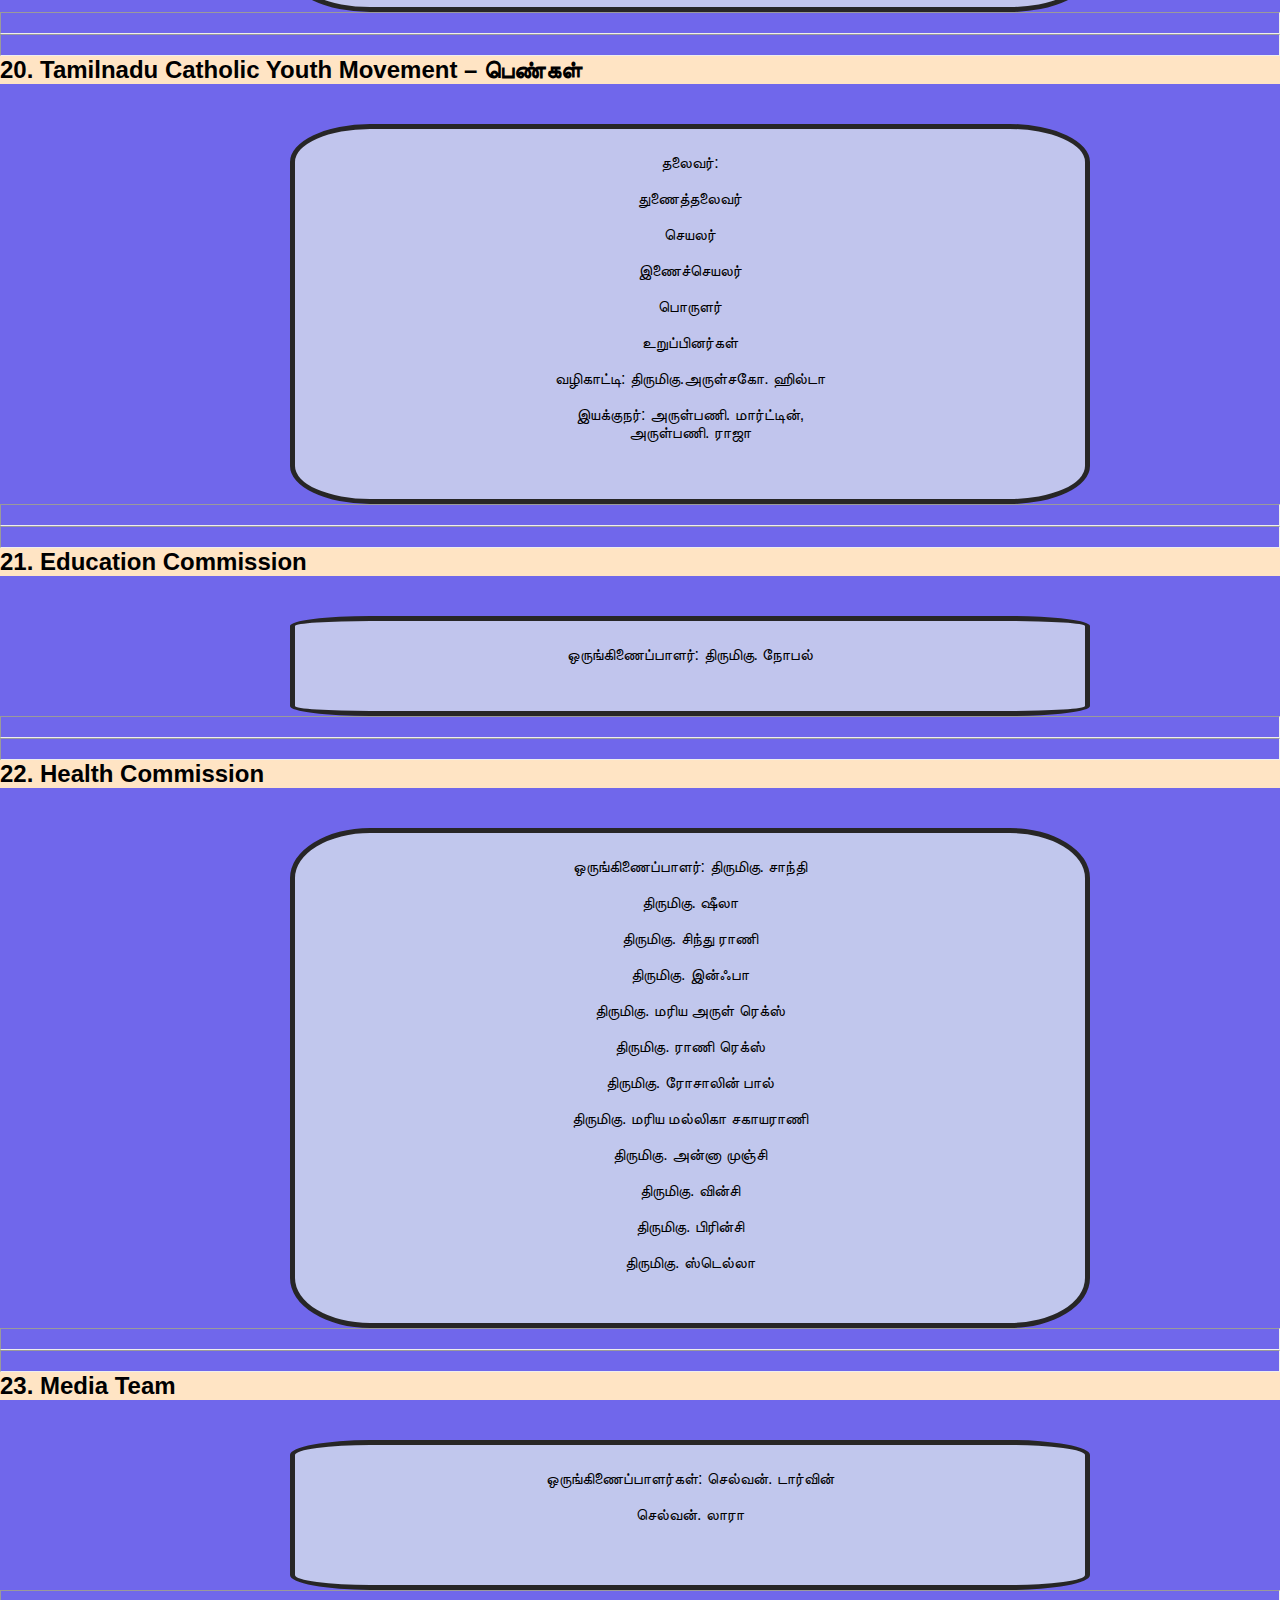
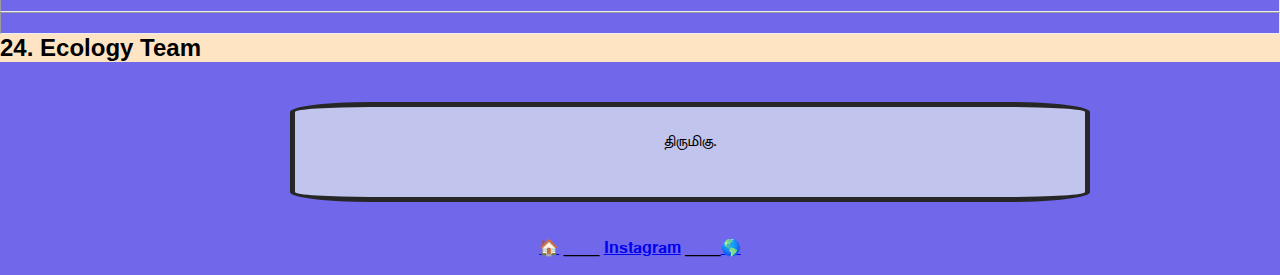
<file: iyak.html>
<!DOCTYPE html>
<html>
    <head>
        <title>
            PARTICIPATORIES
        </title>
        <link rel="stylesheet" href="iyak.css">
    </head>
    <body>

        <h2>1. Parish Pastoral Council (பங்கு அருள்பணிப் பேரவை)
            நிர்வாகக் குழு உறுப்பினர்கள்
            </h2>
        <center>

            <div class="design" style="font-style: italic;">
                தலைவர்:அருள்பணி. மபா. மார்ட்டின் ஜோசப், அருள்பணி. ச. ராஜா <br>
                <br>
                    துணைத்தலைவர்: திருமிகு. பாக்கியராஜ் <br>
                    <br>
                    செயலர்: 	திருமிகு. ஜீவன் பிரகாஷ்<br>
                    <br>
                    இணைச்செயலர்: 	திருமிகு. ஜோஸ்பின் நிர்மலா மேரி<br>
                    <br>
                    பொருளர்:		திருமிகு. ஆரோக்கிய சாமி	<br>
                </div>
            
            </center>
<br><br>
            <center>
            <h2>செயற்குழு உறுப்பினர்கள்</h2>
<div class="des" style="font-style: italic;">நிதிக்குழு: திருமிகு. சாந்தி
          <br><br>      திருமிகு. நோபல்
  <br><br>

  
    சமயநல்லூர் கத்தோலிக்க சமுதாய நலக்குழு: திருமிகு. ஜெயபால்
							   : திருமிகு. நெல்சன்

                               <br>
                               <br>

	ஊர்மெச்சிக்குளம் கத்தோலிக்க சமுதாய நலக்குழு: திருமிகு.ராஜேந்திரன்

    <br><br>

	எம்ஜிஆர் நகர் கத்தோலிக்க சமுதாய நலக்குழு: திருமிகு. லாவண்யா	
    <br><br>
தோடநேரி கத்தோலிக்க சமுதாய நலக்குழு: திருமிகு. சந்தானம்

<br><br>கீழமாத்தூர்: திருமிகு. தெரசாள் சங்கீதா<br><br>
சோழவந்தான் கத்தோலிக்க சமுதாய நலக்குழு: திருமிகு, ரெஜிஸ்
<br><br>
	மன்னாடி மங்கலம் கத்தோலிக்க சமுதாய நலக்குழு: திருமிகு. அருள்பிரகாசம்
    <br><br>
	பரவை அன்பியங்களது பகராளி: திருமிகு. சேசு அமல்ராஜ்
    <br><br>
	அன்பிய ஒருங்கிணைப்பாளர்: திருமிகு. நான்சி
    <br><br>
	இளைஞர்கள்: ஆண்: 
			பெண்:
            <br><br>	
	அருள்சகோதரிகள்: அருள்சகோ. ராணி SMI 
				அருள்சகோ. ரோஸ்மேரி SAB
				அருள்சகோ. ஹில்டா SCC

                </div>


  </center>

  <hr>
  <hr>

<h2 style="padding: 10px;">
    2. Parish Finance Committee (பங்கு நிதிக்குழு)
    </h2>

    <center>

        <div class="simon" style="font-style: italic;">


            தலைவர்: அருள்பணி. மபா. மார்ட்டின் ஜோசப், அருள்பணி. ச. ராஜா
            <br><br>
	செயலர்: திருமிகு. ஆரோக்கியசாமி
    <br><br>
	உறுப்பினர்கள்: திருமிகு. ஆரோக்கியசாமி
    <br>
			  திருமிகு. நோபல்
              <br>
			  திருமிகு. ஜோசப்
              <br>
			  திருமிகு. சாந்தி
              <br>
			  திருமிகு. லாவண்யா

        </div> 

    </center>
    <hr>
    <hr>

    <h2>
        3. Anbiyam (அன்பியம்)
        </h2>


        <center>

<div class="vino" style="font-style: italic;">


    அன்பிய ஒருங்கிணைப்பாளர்: திருமிகு. நான்சி
    <br><br>
	மைக்கேல் மண்டலம்
    <br><br>
	ரபேல் மண்டலம்
    <br><br>
	கபிரியேல் மண்டலம்




</div>

        </center>

        <hr><hr>


        <h2>4.Catholic Social Welfare Committee, Samayanallur (கத்தோலிக்க சமுதாய நலக்குழு, சமயநல்லூர்)</h2>

        <center>

            <div class="stella" style="font-style: italic;">

                தலைவர்: திருமிகு, A.ஜெயபால்<br><br>
                துணைத் தலைவர்: திருமிகு. M.மரிய சந்தியாகு<br><br>
                செயலர்: திருமிகு. R.பிரட்ரிக் நெல்சன்<br><br>
                துணைச் செயலாளர்: திருமிகு. T.சந்தனம்<br><br>
                பொருளாளர்: திருமிகு. S.மரியசூசை
                
                

            </div>

            <h2 style="padding-top: 30px;">செயற்குழு உறுப்பினர்கள்</h2>

            <div class="ste" style="font-style: italic;">

                1. திருமிகு, G.ஆரோக்கியராஜ்<br><br>
2. திருமிகு. P.அருள்<br><br>
3. திருமிகு. I.பிரான்சிஸ்<br><br>
4. திருமிகு. J.ஜோசப் இன்பென்ட் ராஜ்<br><br>
5. திருமிகு. S.ஜோன்ஸ்<br><br>
6. திருமிகு. S.ஜோசப் தியாகராஜன்<br><br>
7. திருமிகு. G.சத்தியசீலன்<br><br>
8. திருமிகு. S.ஜோசப் இளங்கோ ராஜா<br><br>
9. திருமிகு. ராஜ விசுவாசம்<br><br>
10. திருமிகு. ஜான் பீட்டர்.

            </div>

            <h2 style="padding-top: 30px;">செயற்குழு கௌரவ உறுப்பினர்கள்:</h2>
            <div class="ram" style="font-style: italic;">

                1. திருமிகு. M.சவரிமுத்து<br><br>
2. திருமிகு. S.Iஅந்தோணி ராஜ்<br><br>
3. திருமிகு. C.அந்தோணி ராஜ்

            </div>
        </center>

        <hr>
        <hr>

        <h2></h2>


        <h2>5. Catholic Social Welfare Committee, Oomechchikulam (கத்தோலிக்க சமுதாய நலக்குழு, ஊர்மெச்சிக்குளம்)</h2>

        <center>
            <div class="lara" style="font-style: italic;">

                தலைவர்: திருமிகு. ராஜேந்திரன்<br><br>
                துணைத்தலைவர்: திருமிகு. ஆரோக்கியசாமி<br><br>
                செயலர்: திருமிகு. அந்தோணிசாமி<br><br>
                இணைச்செயலர்: திருமிகு. பாத்திமா மேரி<br><br>
                பொருளர்: திருமிகு. அலெக்சிஸ்<br><br>
                கோயில் பொறுப்பாளர்கள்: திருமிகு. ஆனந்த குமார்<br><br>
                                    திருமிகு. ஸ்டெல்லா
            

            </div>
        </center>
<hr><hr>

        <h2>6. Catholic Social Welfare Committee, MGR Nagar, Satyamoorti Nagar (கத்தோலிக்க சமுதாய நலக்குழு, எம்ஜிஆர் நகர்)</h2>

        <center>

            <div class="note6">


                தலைவர்: திருமிகு. பங்கராஜ் <br><br>
	செயலர்:  திருமிகு. ஜஸ்டின்<br><br>
	பொருளர்: திருமிகு. மரிய தாஸ்<br><br>
	கோயில் பொறுப்பாளர்கள்: திருமிகு. ரெஜினா மேரி

            </div>
        </center>

        <hr><hr>

        <h2>7. Catholic Social Welfare Committee, Kilamathur</h2>

        <center>

            <div class="note7">

                பொறுப்பாளர்கள் பட்டியல்


            </div>
        </center>

        <hr><hr>

        <h2>8. Catholic Social Welfare Committee, Sholavandan (கத்தோலிக்க சமுதாய நலக்குழு, சோழவந்தான்)</h2>

        <center>

            <div class="note8">


                தலைவர்: திருமிகு. ரெஜிஸ் துரைராஜ் <br><br>
	துணைத்தலைவர்: திருமிகு. அந்தோனி முத்து<br><br>
	செயலர்: திருமிகு. சகாயராஜ்<br><br>
இணைச்செயலர்: திருமிகு. ஜான்  பிரிட்டோ<br><br>
	பொருளர்: திருமிகு. கென்னடி<br><br>
	கோயில் பொறுப்பாளர்கள்: திருமிகு. ஸ்டீபன்ராஜ்<br> 
	     திருமிகு. பெர்குமான்ஸ் 

            </div>
        </center>

        <hr><hr>
        <h2>
            9. Catholic Social Welfare Committee, Mannadi Mangalam
        </h2>

        <center>

            <div class="note9">

                தலைவர்: <br><br>
	துணைத்தலைவர்: <br><br>

	செயலர்<br><br>
	இணைச்செயலர்<br><br>
	பொருளர்<br><br>
	கோயில் பொறுப்பாளர்கள்

            </div>
        </center>

        <hr><hr>

        <h2>10. Liturgical Committee</h2>

        <center>

            <div class="note10">

                தலைவர்: அருள்பணி. மார்ட்டின், அருள்பணி. ராஜா<br><br>
	செயலர்: <br><br>
	ஒருங்கிணைப்பாளர்: அருள்சகோ. அருள் <br><br>
	உறுப்பினர்கள்: திருமிகு. ஆரோக்கியசாமி <br><br>
			திருமிகு. அந்தோனி ரெக்ஸ் <br><br>
			திருமிகு. மேரி மெட்டில்டா<br><br>
			திருமிகு. ஜோஸ்பின் நிர்மலா மேரி <br><br>
			திருமிகு. நான்சி<br><br>
			திருமிகு. மரிய தங்க கிறிஸ்டி<br><br>
			திருமிகு. லாரன்ஸ்<br><br>
			செல்வி. ரோஜா

            </div>
        </center>

<hr><hr>

<h2>11. Choir	</h2>

<center>

    <div class="note11">

        ஒருங்கிணைப்பாளர்: திருமிகு. மேரி மெட்டில்டா
    </div>
</center>

<hr><hr>
<h2>12. Altar Servers</h2>
<center>
<div class="note12">

    ஒருங்கிணைப்பாளர்: அருள்சகோ. பதிவு அரசு, திருமிகு. லாரன்ஸ்
    </div>
</center>

<hr><hr>

<h2>
    13. Catechism Association
    </h2>

    <center>
        <div class="note13">

            ஒருங்கிணைப்பாளர்: திருமிகு. மரிய தங்க கிறிஸ்டி
        </div>
    </center>

    <hr><hr>
    <h2>14. Evangelisation Team</h2>

    <center>

        <div class="note14">

            ஒருங்கிணைப்பாளர்: திருமிகு. ஆரோக்கியசாமி
        </div>
    </center>

    <hr><hr>

    <h2>15. Vincent de Paul Society</h2>

    <center>

        <div class="note15">

            தலைவர்: திருமிகு. அந்தோனி ரெக்ஸ்<br><br>
செயலர்:  <br><br>
பொருளர்: திருமிகு. பிரட்ரிக் நெல்சன்

        </div>
    </center>

    <hr><hr>

    <h2>16. Holy Family</h2>

    <center>

        <div class="note16">

            தலைவர்: திருமிகு. சாந்தி <br><br>
செயலர்: திருமிகு. ஜோஸ்பின் நிர்மலா <br><br>
பொருளர்: திருமிகு. சிறிய புஷ்பம்


        </div>
    </center>

    <hr><hr>
    
    <h2>17. Children</h2>

    <center>

        <div class="note17">

            உறுப்பினர்கள் பட்டியல்
        </div>
    </center>

    <hr><hr>

    <h2>18. YCS (இளம் கத்தோலிக்க மாணாக்கர் இயக்கம்)</h2>

    <center>

        <div class="note18">

            ஆண்கள் வழிகாட்டி: திருமிகு. ஜீவன் பிரகாஷ் <br><br>
பெண்கள் வழிகாட்டி: <br><br>
இயக்குநர்: அருள்பணி. மார்ட்டின், அருள்பணி. ராஜா


        </div>
    </center>

    <hr><hr>

    <h2>
        19. Tamilnadu Catholic Youth Movement – ஆண்கள்
    </h2>

    <center>
        <div class="note19">

            தலைவர்: <br><br>
துணைத்தலைவர் <br><br>
செயலர் <br><br>
இணைச்செயலர் <br><br>
பொருளர் <br><br>
உறுப்பினர்கள் <br> <br>

வழிகாட்டி: திருமிகு. ஜோசப் தியாகராஜன் <br><br>
இயக்குநர்: அருள்பணி. மார்ட்டின், <br>அருள்பணி. ராஜா


        </div>
    </center>

    <hr><hr>
<h2>
    20. Tamilnadu Catholic Youth Movement – பெண்கள்
    </h2>
    <center>

        <div class="note20">

            தலைவர்: <br><br>
துணைத்தலைவர் <br><br>
செயலர் <br><br>
இணைச்செயலர் <br><br>
பொருளர் <br><br>
உறுப்பினர்கள் <br> <br>

வழிகாட்டி: திருமிகு.அருள்சகோ. ஹில்டா <br><br>
இயக்குநர்: அருள்பணி. மார்ட்டின், <br>அருள்பணி. ராஜா

        </div>
    </center>

    <hr><hr>

    <h2>
        
21. Education Commission

    </h2>

    <center>

        <div class="note21">

            ஒருங்கிணைப்பாளர்: திருமிகு. நோபல்
        </div>
    </center>

    <hr><hr>
    <h2>22. Health Commission</h2>


    <center>

        <div class="note22">


            ஒருங்கிணைப்பாளர்: திருமிகு. சாந்தி<br><br>
திருமிகு. ஷீலா<br><br>
திருமிகு. சிந்து ராணி<br><br>
திருமிகு. இன்ஃபா<br><br>
திருமிகு. மரிய அருள் ரெக்ஸ்<br><br>
திருமிகு. ராணி ரெக்ஸ்<br><br>
திருமிகு. ரோசாலின் பால்<br><br>
திருமிகு. மரிய மல்லிகா சகாயராணி<br><br>
திருமிகு. அன்னா முஞ்சி<br><br>
திருமிகு. வின்சி<br><br>
திருமிகு. பிரின்சி<br><br>
திருமிகு. ஸ்டெல்லா


        </div>
    </center>

    <hr><hr>
    <h2>
        23. Media Team
        </h2>

        <center>

            <div class="note23">

                ஒருங்கிணைப்பாளர்கள்: செல்வன். டார்வின்<br><br>
			     செல்வன். லாரா 


            </div>
        </center>

        <hr><hr>

        <h2>
            24. Ecology Team 
        </h2>

        <center>

            <div class="note24">

                திருமிகு. 


            </div>
        </center>

        <center>
            <br><br>

            <a href="index.html">🏠</a> ____ <a href="https://www.instagram.com/stjoseph_church?utm_source=ig_web_button_share_sheet&igsh=ZDNlZDc0MzIxNw==">𝐈𝐧𝐬𝐭𝐚𝐠𝐫𝐚𝐦</a>  ____<a href="https://maps.app.goo.gl/J4E8B7mYEEL84JhN6">🌎</a>
        <br><br></center>
    </body>
</html>
</file>
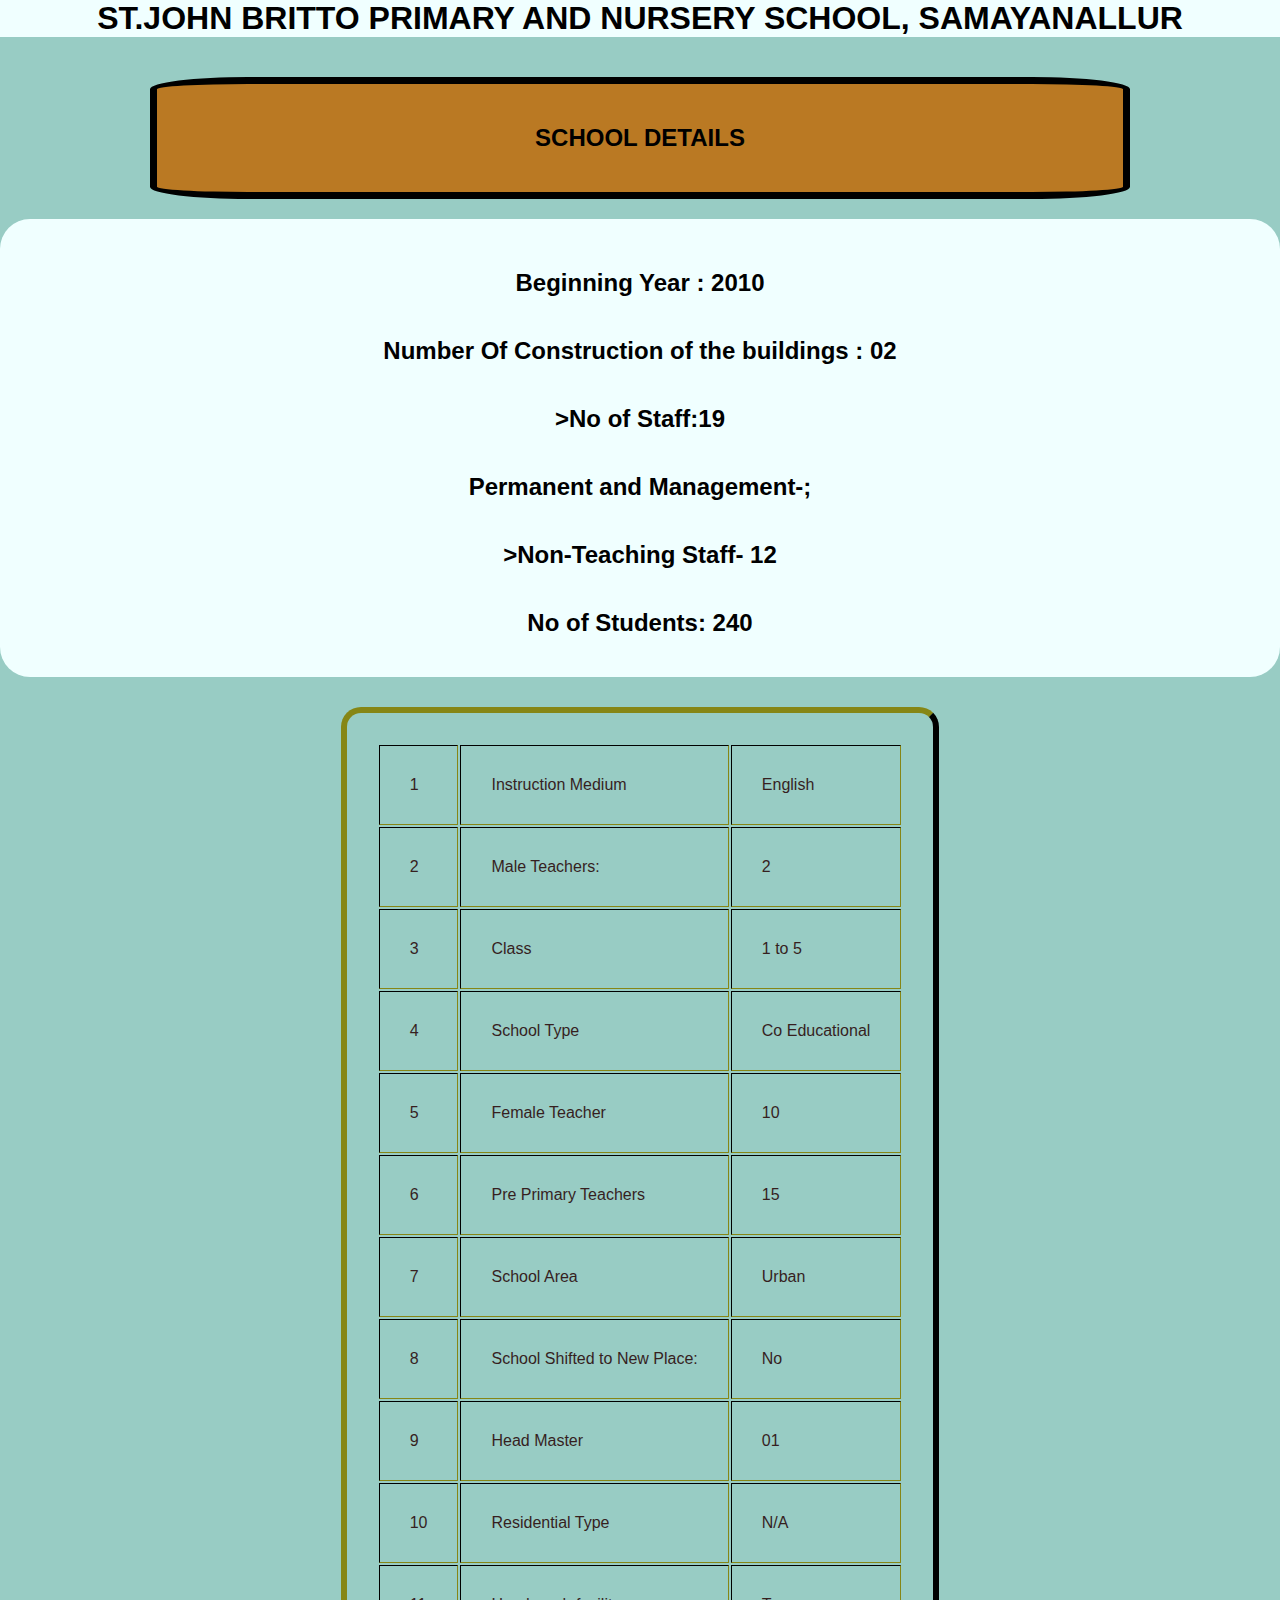
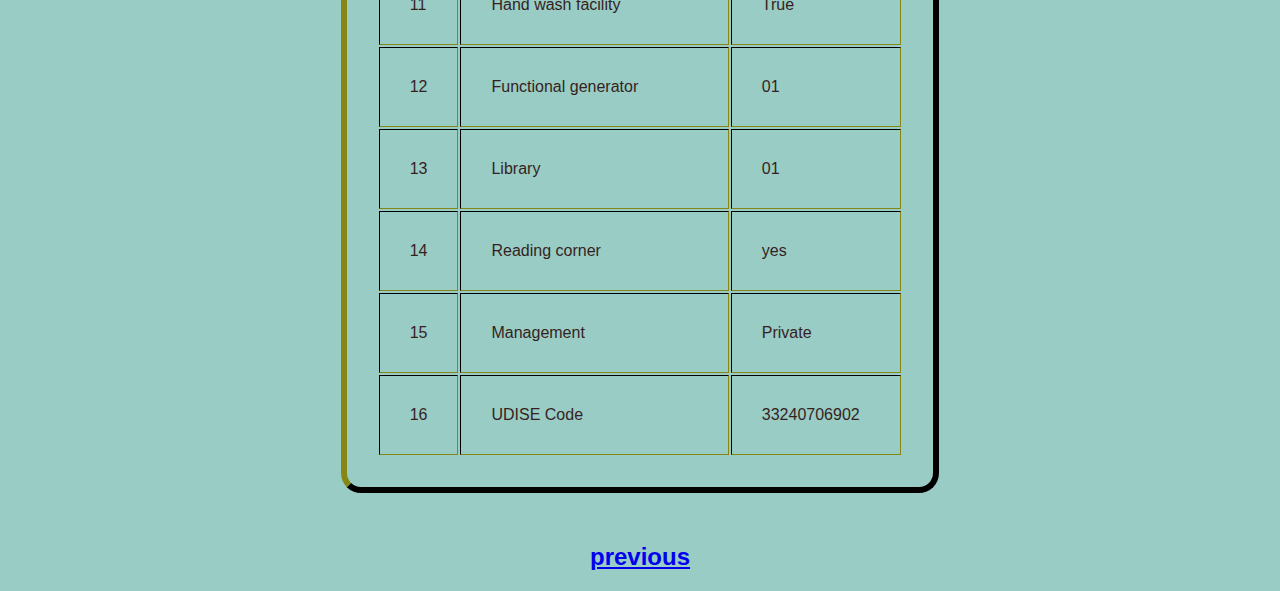
<file: john.html>
<!DOCTYPE html>
<html>
    <head>
        <title>
            SCHOOL INFO
        </title>
        <link rel="stylesheet" href="john.css">
    </head>

    <body>
        <center>
        <h1>ST.JOHN BRITTO PRIMARY AND NURSERY SCHOOL, SAMAYANALLUR</h1>
<div class="design">
        <h2>SCHOOL DETAILS</h2>
</div>
<div class="scl">

<h2>Beginning Year : 2010</h2>
<h2>Number Of Construction of the buildings : 02</h2>

<h2>>No of Staff:19</h2> 
<h2>Permanent and Management-;</h2>
<h2>>Non-Teaching Staff- 12</h2>
<h2>No of Students: 240</h2>
</div>

<table border="6">
    <tr>
        <td>1</td> <td> Instruction Medium	</td> <td> English</td> 
    </tr>

    <tr>
        <td>2</td> <td>Male Teachers:	</td> <td>2</td>
    </tr>

    <tr>
        <td>3</td> <td>Class</td> <td>1 to 5</td> 
    </tr>

    <tr>
        <td>4</td> <td> School Type</td> <td> Co Educational</td>  
    </tr>

    <tr>
        <td>5</td> <td> Female Teacher</td> <td>10</td>  
    </tr>

    <tr>
        <td>6</td> <td> Pre Primary Teachers</td> <td>15</td>  
    </tr>

    <tr>
        <td>7</td> <td>School Area</td> <td>Urban</td> 
    </tr>

    <tr>
        <td>8</td> <td>School Shifted to New Place: </td> <td>No</td> 
    </tr>

    <tr>
        <td>9</td> <td> Head Master	</td> <td>01</td> 
    </tr>

    <tr>
        <td>10</td> <td>Residential Type	</td> <td>N/A</td>  
    </tr>

    <tr>
        <td>11</td> <td>Hand wash facility	</td> <td>True</td>  
    </tr>

   

    <tr>
        <td>12</td> <td>Functional generator	</td> <td>01</td> 
    </tr>

    <tr>
        <td>13</td> <td>Library	</td> <td>01</td>  
    </tr>

    <tr>
        <td>14</td> <td>Reading corner	</td> <td>yes</td>  
    </tr>

    <tr>
        <td>15</td> <td>Management</td> <td>Private</td> 
    </tr>

    <tr>
        <td>16</td> <td>UDISE Code<td>33240706902</td>
    </tr>

    
     
        
    </table>
    
    <a href="school.html"><h2>previous</h2></a>
        </center>
    </body>
</html>
</file>
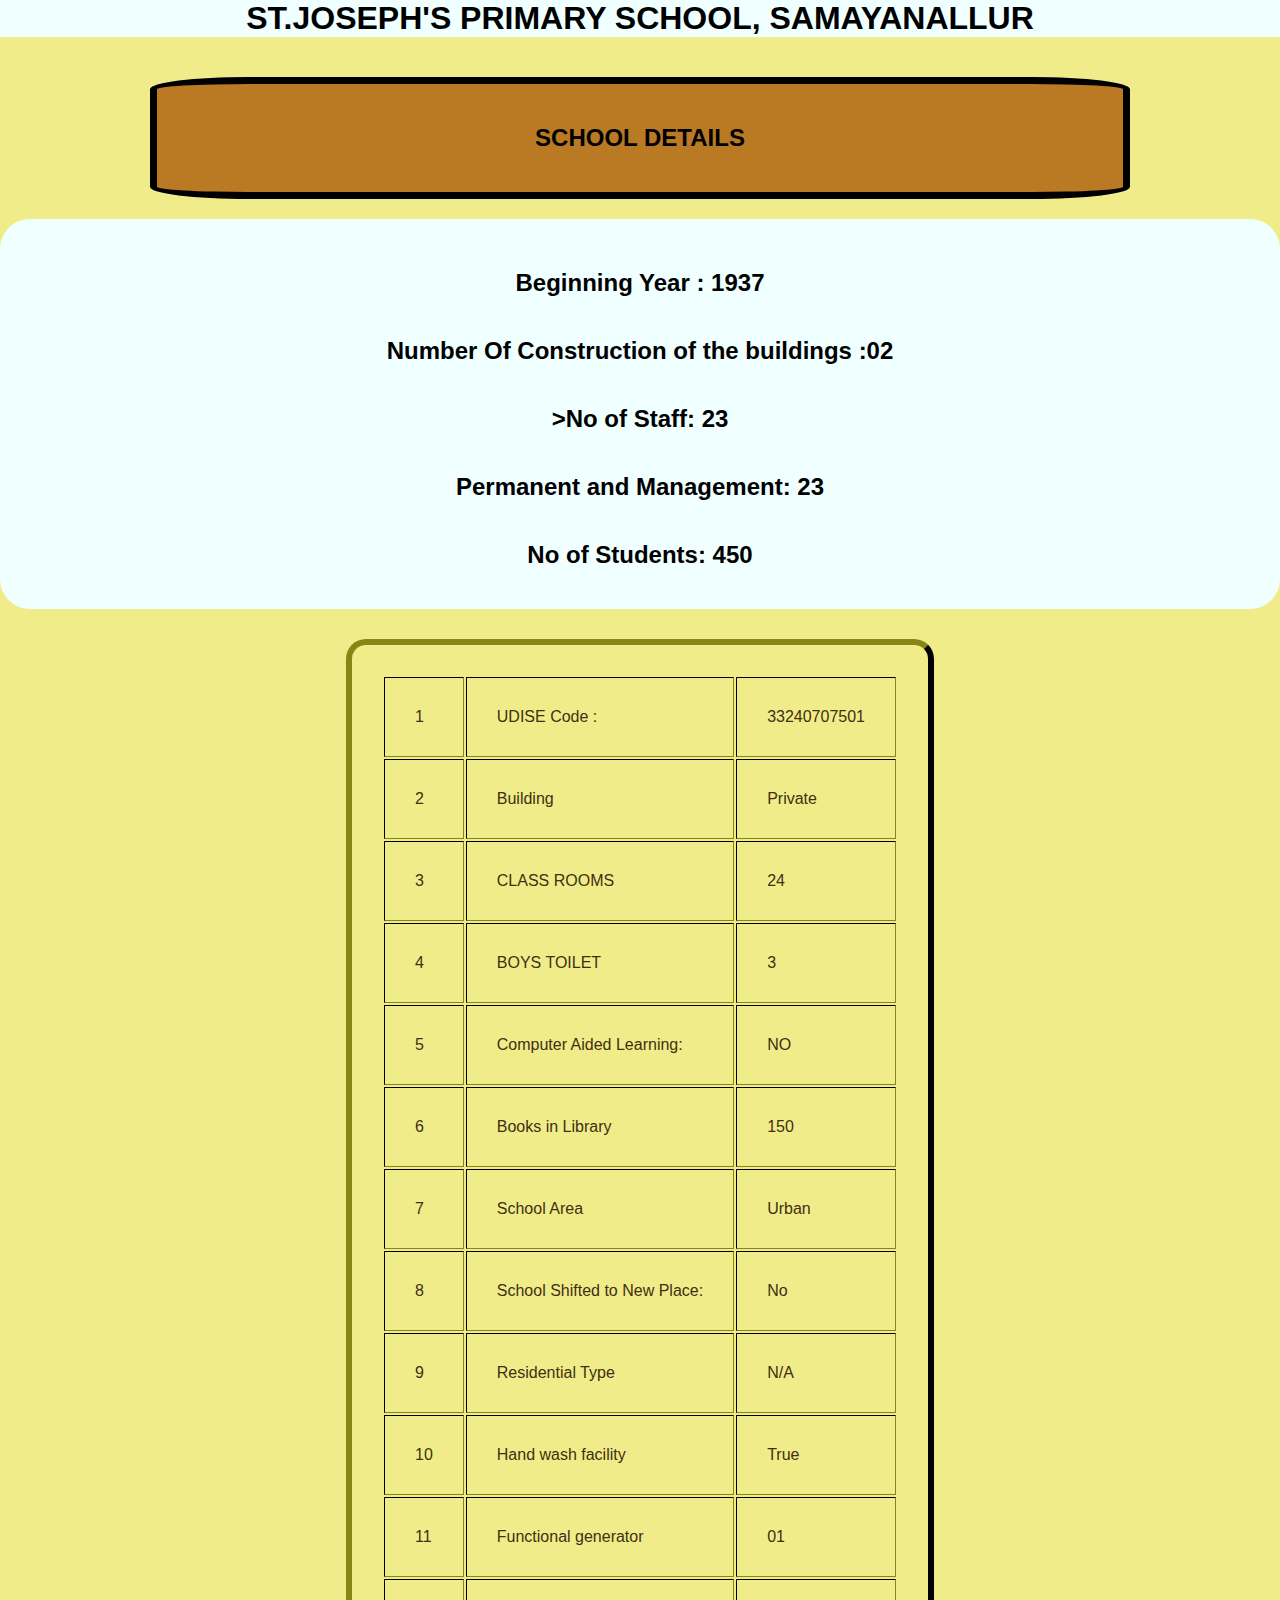
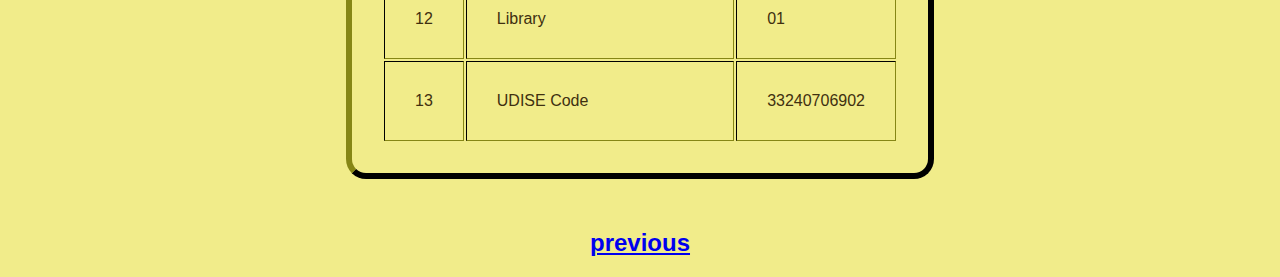
<file: prim.html>
<!DOCTYPE html>
<html>
    <head>
        <title>
            SCHOOL INFO
        </title>
        <link rel="stylesheet" href="prim.css">
    </head>

    <body>
        <center>
        <h1>ST.JOSEPH'S PRIMARY SCHOOL, SAMAYANALLUR</h1>
<div class="design">
        <h2>SCHOOL DETAILS</h2>
</div>
<div class="scl">

<h2>Beginning Year : 1937</h2>
<h2>Number Of Construction of the buildings :02</h2>

<h2>>No of Staff: 23</h2> 
<h2>Permanent and Management: 23</h2>

<h2>No of Students: 450</h2>
</div>

<table border="6">
    <tr>
        <td>1</td> <td> UDISE Code :  </td> <td>33240707501 </td> 
    </tr>

    <tr>
        <td>2</td> <td>	 Building</td> <td> Private</td>
    </tr>

    <tr>
        <td>3</td> <td>CLASS ROOMS</td> <td>24</td> 
    </tr>

    <tr>
        <td>4</td> <td>BOYS TOILET </td> <td>3</td>  
    </tr>

    <tr>
        <td>5</td> <td>  Computer Aided Learning:</td> <td>NO</td>  
    </tr>

    <tr>
        <td>6</td> <td> Books in Library</td> <td>150</td>  
    </tr>

    <tr>
        <td>7</td> <td>School Area</td> <td>Urban</td> 
    </tr>

    <tr>
        <td>8</td> <td>School Shifted to New Place: </td> <td>No</td> 
    </tr>

    

    <tr>
        <td>9</td> <td>Residential Type	</td> <td>N/A</td>  
    </tr>

    <tr>
        <td>10</td> <td>Hand wash facility	</td> <td>True</td>  
    </tr>

   

    <tr>
        <td>11</td> <td>Functional generator	</td> <td>01</td> 
    </tr>

    <tr>
        <td>12</td> <td>Library	</td> <td>01</td>  
    </tr>

    <tr>
        <td>13</td> <td>UDISE Code<td>33240706902</td>
    </tr>

    
     
        
    </table>
    
    <a href="school.html"><h2>previous</h2></a>
        </center>
    </body>
</html>
</file>
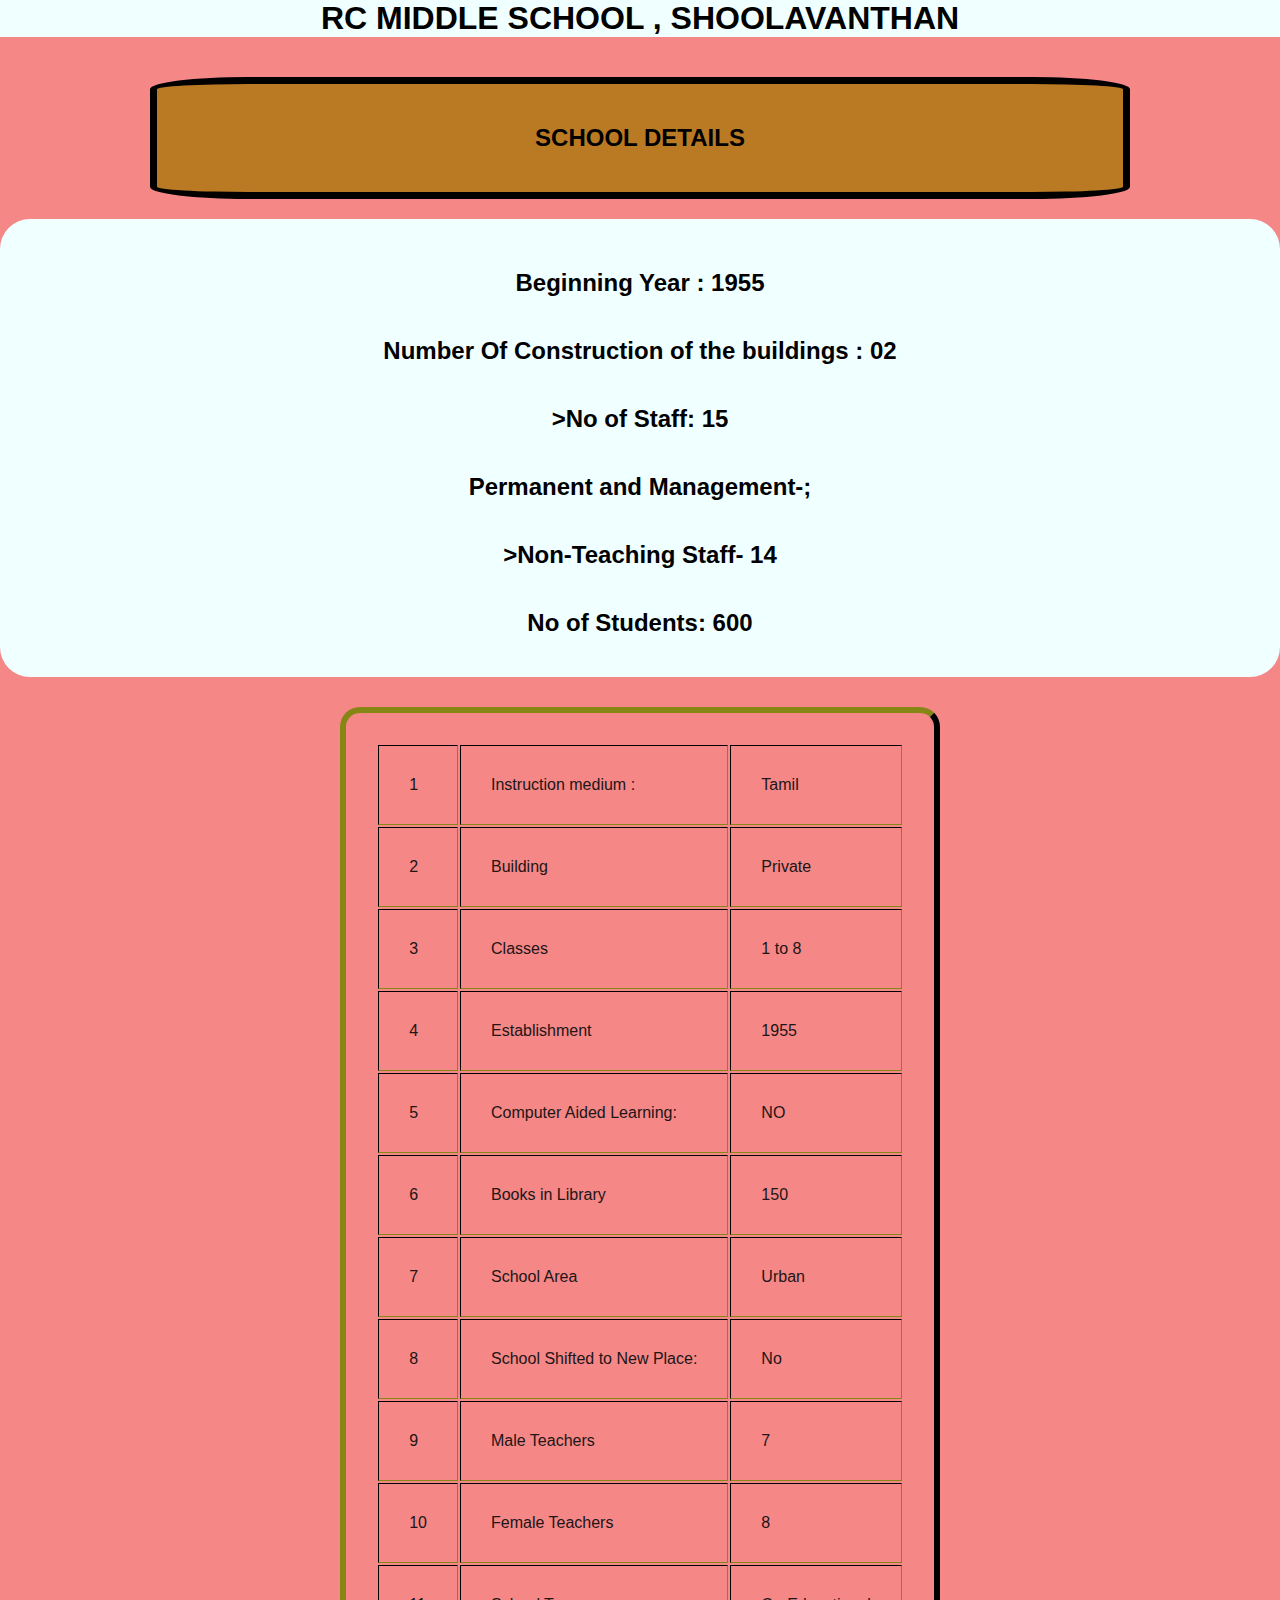
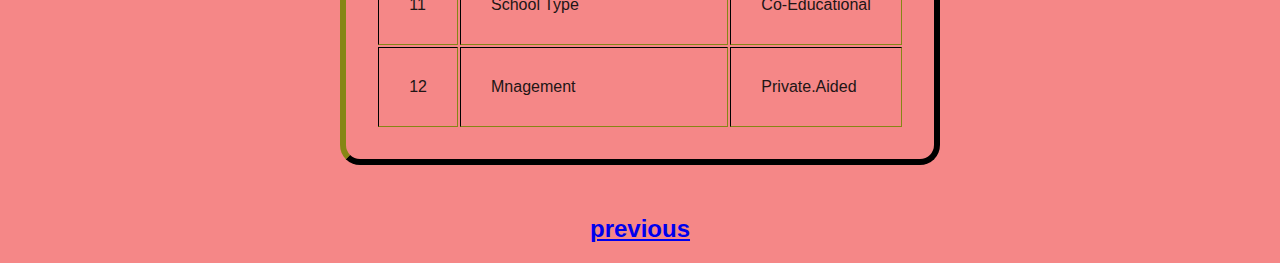
<file: rc.html>
<!DOCTYPE html>
<html>
    <head>
        <title>
            SCHOOL INFO
        </title>
        <link rel="stylesheet" href="rc.css">
    </head>

    <body>
        <center>
        <h1>RC MIDDLE SCHOOL , SHOOLAVANTHAN</h1>
<div class="design">
        <h2>SCHOOL DETAILS</h2>
</div>
<div class="scl">

<h2>Beginning Year : 1955</h2>
<h2>Number Of Construction of the buildings : 02</h2>

<h2>>No of Staff: 15</h2> 
<h2>Permanent and Management-;</h2>
<h2>>Non-Teaching Staff- 14</h2>
<h2>No of Students: 600</h2>
</div>

<table border="6">
    <tr>
        <td>1</td> <td> Instruction medium :  </td> <td>Tamil </td> 
    </tr>

    <tr>
        <td>2</td> <td>	 Building</td> <td> Private</td>
    </tr>

    <tr>
        <td>3</td> <td>Classes </td> <td>1 to 8</td> 
    </tr>

    <tr>
        <td>4</td> <td>Establishment</td> <td>1955</td>  
    </tr>

    <tr>
        <td>5</td> <td>  Computer Aided Learning:</td> <td>NO</td>  
    </tr>

    <tr>
        <td>6</td> <td> Books in Library</td> <td>150</td>  
    </tr>

    <tr>
        <td>7</td> <td>School Area</td> <td>Urban</td> 
    </tr>

    <tr>
        <td>8</td> <td>School Shifted to New Place: </td> <td>No</td> 
    </tr>

    

    <tr>
        <td>9</td> <td>Male Teachers	</td> <td>7</td>  
    </tr>

    <tr>
        <td>10</td> <td>Female Teachers</td> <td>8</td>  
    </tr>

   

    <tr>
        <td>11</td> <td>School Type</td> <td>Co-Educational</td> 
    </tr>

    <tr>
        <td>12</td> <td>Mnagement	</td> <td>Private.Aided</td>  
    </tr>

    
     
        
    </table>
    
    <a href="school.html"><h2>previous</h2></a>
        </center>
    </body>
</html>
</file>
<file: style.css>
*{
    padding: 0px;
    border: 0px;
    margin: 0px;
}
h3{
    color: brown;
    margin: 20px;
    border-radius: 10px;
    background-color: rgb(234, 231, 231);


}
h1{
    color: brown;
    margin-left: 200px;
    margin-right: 200px;
    border-radius: 20px;
    padding: 10px;
}
h2{
    padding-top: 30px;
    background-color: rgb(237, 162, 100);
    margin: 20px;
    border-radius: 10px;
    margin-right: 30px;
    margin-left: 30px;
}
.container{
    padding: 30px;
    padding-bottom: 30px;
    border-radius: 20px;

}


img:hover{
    transform: scale(1.2);
    z-index:1
}

img{
    transition: 1s;
    border-radius: 50px;
    padding-top: 35px;
    padding-bottom: 30px;
}
img.container {
    
    width: 148px;
    
    border-radius: 8%;
    padding-left: 100px;
    display: grid;
    grid-auto-flow: column;
    gap: 100px;
    padding-top: 20px;
    
}







.wrapper .carousel{
    display: grid;
    grid-auto-flow:row;
    grid-auto-columns: calc((100% / 3) -12px);
    gap: 18px;
    overflow: hidden;
    margin-left: 20px;
    margin-right: 20px;
}


.carousel .card{
    height: 400px;
    list-style: none;
    background: #fff;
    border-radius: 8px;
    display: flex;
    cursor: pointer;
    padding-bottom: 15px;
    align-items: center;
    justify-content: center;
    flex-direction: column;

}


.card .img img{
    width: 200px;
    height: 200px;
    object-fit: cover;
    border-radius: 50%;
  
}

.card h2{
    font-weight: 500;
    font-size: 1.56rem;
    margin: 30px 0 5px;
    
}


.card span{
    color: #6a6d78;
    font-size: 1.31rem;
}

.card a{
    font-weight: 500;
    font-size: 1.56rem;
    margin: 30px 0 5px;
}


.card .img {
    background-color: rgb(244, 210, 162);
    width: 250px;
    height: 250px;
    border-radius: 50%;

}




.design{
    background-color: rgb(186, 121, 35);
    width: 980px;
    margin-top: 40px;
    margin-left: 10px;
    margin-right: 10px;
    border: 7px solid black;
    padding: 20px;
    display: flex;
    flex-wrap: wrap;
    justify-content: center;
    text-align: center;
    border-radius: 10%;
    
   


}
.div{
    background-color: bisque;

    width: 200px;
    margin-top: 20px;
    margin-left: 80px;
    border: 3px solid rgb(206, 188, 165);
    padding: 10px;
    display: flex;
    flex-wrap: wrap;
    justify-content: center;
    text-align: center;
    border-radius: 15%;

}

.div:hover{
    transform: scale(1.2);
    z-index:1
}

.div{
    transition: 1s;
}


mark{

    color: rgb(34, 31, 27);
background-color: #6886eb;
    border-radius: 10px;

}

ul{
  

padding: 10px;
    border-radius: 10px;
    margin-right: 38px;
    margin-left: 30px;
   
    background-color: #201763;
}

ul li{

    display: inline-block;
    position: relative;

}

ul li a{

    display: block;
    padding: 20px 25px;
    color: #FFF;
    text-decoration: none;
    text-align: center;
    font-size: 20px;
}

ul li ul.dropdown li{

    display: block;


}



ul li ul.dropdown{

    width: 100%;
    background: #7f92ba;
    position: absolute;
    z-index: 999;
    display:  none;

}
ul li a:hover{
    background: #1123c66;

    
}

ul li:hover ul.dropdown{

    display: block;
}
</file>
<file: father.css>
@import url('https://fonts.googleapis.com/css2?family=poppins:wght@400;500;600&display=swap');

*{
    margin: 0;
    padding: 0;
    box-sizing:border-box;
    font-family: "poppins", sans-serif;
}

body{

    display: flex;
    align-items:center;
    justify-content: center;
    min-height: 100vh;
    padding: 40px;
    background: linear-gradient(to left top,#1b3562,#3f4762);
}

.wrapper{
    max-width: 1100px;
    width: 100%;
    position: relative;
    background-color: rgb(184, 202, 249);
    border-radius: 10px;
}


.wrapper .carousel{
    display: grid;
    grid-auto-flow:row;
    grid-auto-columns: calc((100% / 3) -12px);
    gap: 18px;
    overflow: hidden;
    background-color:#3f4762;
}


.carousel .card{
    height: 450px;
    list-style: none;
    background: #719ecb;
    border-radius: 8px;
    display: flex;
    cursor: pointer;
    padding-bottom: 15px;
    align-items: center;
    justify-content: center;
    flex-direction: column;

}
.card .img {
    background: #cdccee;
    width: 138px;
    height: 108px;
    border-radius:50%;
}


.card .img img{
    width: 140px;
    height: 135px;
    object-fit: cover;
    border-radius: 50%;
    border: 4px solid #131a0d;
}

.card h2{
    font-weight: 500;
    font-size: 1.56rem;
    margin: 30px 0 5px;
    
}


.card span{
    color: #5e6067;
    font-size: 1.31rem;
}

.card a{
    font-weight: 500;
    font-size: 1.56rem;
    margin: 30px 0 5px;
}

@media screen and (max-width:900px)
{
    .wrapper .carousel{
        grid-auto-columns: calc((100% / 3) -9px);

    }
    
}

@media screen and (max-width:900px)
{
    .wrapper .carousel{
        grid-auto-columns:100%;
        
    }
    
}

.img:hover{
    transform: scale(1.3);
    z-index:2
}

.img{
    transition: 1s;
}

h4{
    text-align: center;
}

h1{
    background-color: rgb(32, 32, 4);
    border-radius: 20px;
    color: aliceblue;
    padding-left: 10px;
    padding-top: 20px;
    font-family: 'Gill Sans', 'Gill Sans MT', Calibri, 'Trebuchet MS', sans-serif;
}


h2{
    background-color: rgb(197, 154, 201);
    border-radius: 5px;
    color: rgb(6, 36, 62);
    padding-left: 10px;
    padding-top: 10px;
    font-family: 'Gill Sans', 'Gill Sans MT', Calibri, 'Trebuchet MS', sans-serif
}

h3{
    background-color: rgb(200, 168, 254);
    border-radius: 5px;
    color: rgb(6, 6, 6);
    padding-left: 10px;
    padding-top: 10px;
    font-family: 'Gill Sans', 'Gill Sans MT', Calibri, 'Trebuchet MS', sans-serif
}

mark{
    border-radius: 20px;
}
</file>
<file: high.css>
*{
    margin: 0;
    padding: 0;
    box-sizing: border-box;
    font-family: 'poppins',sans-serif;
}

body{
    background-color: rgb(204, 240, 142);
    color: black;
}

.design{
    background-color: rgb(186, 121, 35);
    width: 980px;
    margin-top: 40px;
    margin-left: 10px;
    margin-right: 10px;
    border: 7px solid black;
    padding: 20px;
    display: flex;
    flex-wrap: wrap;
    justify-content: center;
    text-align: center;
    border-radius: 10%;
    
}


.scl{

    background-color: azure;
    padding: 30px;
    padding-bottom: 20px;
    margin-top: 20px;
    border-radius: 30px;
}
table{
    padding: 30px;
   margin: 30px;
   border-radius: 20px;
   border-color: rgb(50, 50, 8);
}
tr{

    color:rgb(3, 2, 2);
}

td{

    padding: 30px;
}
h1{

    background-color:azure;
   
}
h2{

    padding: 20px;
}
</file>
<file: iyak.css>
*{
    margin: 0;
    padding: 0;
    box-sizing: border-box;
    font-family: 'poppins',sans-serif;
}



.design{
    background-color: rgb(193, 199, 237);
    width: 800px;
    margin-top: 40px;
    margin-left: 100px;
    margin-right: 0px;
    border: 5px solid rgb(0, 0, 0);
    padding: 25px;
    display: flex;
    flex-wrap: wrap;
    justify-content: center;
    border-radius: 20%;
    height: 230px;
    text-align: center;
 
    
   


}


body{

    background-color: rgb(112, 103, 235);
}
hr{
    padding-bottom: 20px;
}

.des{
    background-color: rgb(193, 199, 237);
    width: 800px;
    margin-top: 40px;
    margin-left: 100px;
    margin-right: 0px;
    border: 5px solid rgb(0, 0, 0);
    padding: 25px;
    display: flex;
    flex-wrap: wrap;
    justify-content: center;
    border-radius: 20%;
    height: 600px;
    text-align: center;
    padding-left: 60px;
 
    
}

.simon{

    background-color: rgb(193, 199, 237);
    width: 800px;
    margin-top: 40px;
    margin-left: 100px;
    margin-right: 0px;
    border: 5px solid rgb(0, 0, 0);
    padding: 25px;
    display: flex;
    flex-wrap: wrap;
    justify-content: center;
    border-radius: 20%;
    height: 250px;
    text-align: center;
    padding-left: 60px;
 
}

.vino{

    background-color: rgb(193, 199, 237);
    width: 800px;
    margin-top: 40px;
    margin-left: 100px;
    margin-right: 0px;
    border: 5px solid rgb(0, 0, 0);
    padding: 25px;
    display: flex;
    flex-wrap: wrap;
    justify-content: center;
    border-radius: 20%;
    height: 220px;
    text-align: center;
    padding-left: 60px;
 
}

.stella{

    
    background-color: rgb(193, 199, 237);
    width: 800px;
    margin-top: 40px;
    margin-left: 100px;
    margin-right: 0px;
    border: 5px solid rgb(11, 10, 10);
    padding: 25px;
    display: flex;
    flex-wrap: wrap;
    justify-content: center;
    border-radius: 20%;
    height: 220px;
    text-align: center;

}

.ste{

        
    background-color: rgb(193, 199, 237);
    width: 800px;
    margin-top: 40px;
    margin-left: 100px;
    margin-right: 0px;
    border: 5px solid rgb(0, 0, 0);
    padding: 25px;
    display: flex;
    flex-wrap: wrap;
    justify-content: center;
    border-radius: 20%;
    height: 420px;
    text-align: center;

}

.ram,.note15,.note16,.note18{

    
    background-color: rgb(193, 197, 237);
    width: 800px;
    margin-top: 40px;
    margin-left: 100px;
    margin-right: 0px;
    border: 5px solid rgb(0, 0, 0);
    padding: 25px;
    display: flex;
    flex-wrap: wrap;
    justify-content: center;
    border-radius: 20%;
    height: 220px;
    text-align: center;
    padding-left: 60px;
 
}

.lara,.note19,.note20{

       
    background-color: rgb(193, 197, 237);
    width: 800px;
    margin-top: 40px;
    margin-left: 100px;
    margin-right: 0px;
    border: 5px solid rgb(39, 38, 38);
    padding: 25px;
    display: flex;
    flex-wrap: wrap;
    justify-content: center;
    border-radius: 10%;
    height: 380px;
    text-align: center;

}

h2{
    background-color: bisque;
 
    padding-right: 20px;
    
}


.note6{

       
    background-color: rgb(193, 199, 237);
    width: 800px;
    margin-top: 40px;
    margin-left: 100px;
    margin-right: 0px;
    border: 5px solid rgb(39, 38, 38);
    padding: 25px;
    display: flex;
    flex-wrap: wrap;
    justify-content: center;
    border-radius: 10%;
    height: 250px;
    text-align: center;

}

.note7{

        
    background-color: rgb(193, 197, 237);
    width: 800px;
    margin-top: 40px;
    margin-left: 100px;
    margin-right: 0px;
    border: 5px solid rgb(39, 38, 38);
    padding: 25px;
    display: flex;
    flex-wrap: wrap;
    justify-content: center;
    border-radius: 10%;
    height: 100px;
    text-align: center;

}

.note8{

    background-color: rgb(193, 197, 237);
    width: 800px;
    margin-top: 40px;
    margin-left: 100px;
    margin-right: 0px;
    border: 5px solid rgb(39, 38, 38);
    padding: 25px;
    display: flex;
    flex-wrap: wrap;
    justify-content: center;
    border-radius: 10%;
    height: 350px;
    text-align: center;

}

.note9{

    

    background-color: rgb(193, 200, 237);
    width: 800px;
    margin-top: 40px;
    margin-left: 100px;
    margin-right: 0px;
    border: 5px solid rgb(39, 38, 38);
    padding: 25px;
    display: flex;
    flex-wrap: wrap;
    justify-content: center;
    border-radius: 10%;
    height: 300px;
    text-align: center;

}

.note10,.note22{

    

    background-color: rgb(193, 199, 237);
    width: 800px;
    margin-top: 40px;
    margin-left: 100px;
    margin-right: 0px;
    border: 5px solid rgb(39, 38, 38);
    padding: 25px;
    display: flex;
    flex-wrap: wrap;
    justify-content: center;
    border-radius: 10%;
    height: 500px;
    text-align: center;
}

.note11{

            
    background-color: rgb(193, 197, 237);
    width: 800px;
    margin-top: 40px;
    margin-left: 100px;
    margin-right: 0px;
    border: 5px solid rgb(39, 38, 38);
    padding: 25px;
    display: flex;
    flex-wrap: wrap;
    justify-content: center;
    border-radius: 10%;
    height: 100px;
    text-align: center;

}

.note12,.note13,.note14,.note17,.note21,.note24{
    
            
    background-color: rgb(193, 197, 237);
    width: 800px;
    margin-top: 40px;
    margin-left: 100px;
    margin-right: 0px;
    border: 5px solid rgb(39, 38, 38);
    padding: 25px;
    display: flex;
    flex-wrap: wrap;
    justify-content: center;
    border-radius: 10%;
    height: 100px;
    text-align: center;
}

.note23{

             
    background-color: rgb(193, 199, 237);
    width: 800px;
    margin-top: 40px;
    margin-left: 100px;
    margin-right: 0px;
    border: 5px solid rgb(39, 38, 38);
    padding: 25px;
    display: flex;
    flex-wrap: wrap;
    justify-content: center;
    border-radius: 10%;
    height: 150px;
    text-align: center;

}
</file>
<file: john.css>
*{
    margin: 0;
    padding: 0;
    box-sizing: border-box;
    font-family: 'poppins',sans-serif;
}

body{
    background-color: rgb(152, 204, 196);
}

.design{
    background-color: rgb(186, 121, 35);
    width: 980px;
    margin-top: 40px;
    margin-left: 10px;
    margin-right: 10px;
    border: 7px solid black;
    padding: 20px;
    display: flex;
    flex-wrap: wrap;
    justify-content: center;
    text-align: center;
    border-radius: 10%;
    
}


.scl{

    background-color: azure;
    padding: 30px;
    padding-bottom: 20px;
    margin-top: 20px;
    border-radius: 30px;
}
table{
    padding: 30px;
   margin: 30px;
   border-radius: 20px;
   border-color: rgb(50, 50, 8);
}
tr{

    color:rgb(54, 31, 31);
}

td{

    padding: 30px;
}
h1{

    background-color:azure;
   
}
h2{

    padding: 20px;
}
</file>
<file: prim.css>
*{
    margin: 0;
    padding: 0;
    box-sizing: border-box;
    font-family: 'poppins',sans-serif;
}

body{
    background-color: rgb(241, 236, 138);
}

.design{
    background-color: rgb(186, 121, 35);
    width: 980px;
    margin-top: 40px;
    margin-left: 10px;
    margin-right: 10px;
    border: 7px solid black;
    padding: 20px;
    display: flex;
    flex-wrap: wrap;
    justify-content: center;
    text-align: center;
    border-radius: 10%;
    
}


.scl{

    background-color: azure;
    padding: 30px;
    padding-bottom: 20px;
    margin-top: 20px;
    border-radius: 30px;
}
table{
    padding: 30px;
   margin: 30px;
   border-radius: 20px;
   border-color: rgb(50, 50, 8);
}
tr{

    color:rgb(63, 48, 16);
}

td{

    padding: 30px;
}
h1{

    background-color:azure;
   
}
h2{

    padding: 20px;
}
</file>
<file: rc.css>
*{
    margin: 0;
    padding: 0;
    box-sizing: border-box;
    font-family: 'poppins',sans-serif;
}

body{
    background-color: rgb(245, 135, 135);
}

.design{
    background-color: rgb(186, 121, 35);
    width: 980px;
    margin-top: 40px;
    margin-left: 10px;
    margin-right: 10px;
    border: 7px solid black;
    padding: 20px;
    display: flex;
    flex-wrap: wrap;
    justify-content: center;
    text-align: center;
    border-radius: 10%;
    
}


.scl{

    background-color: azure;
    padding: 30px;
    padding-bottom: 20px;
    margin-top: 20px;
    border-radius: 30px;
}
table{
    padding: 30px;
   margin: 30px;
   border-radius: 20px;
   border-color: rgb(50, 50, 8);
}
tr{

    color:rgb(33, 21, 21);
}

td{

    padding: 30px;
}
h1{

    background-color:azure;
   
}
h2{

    padding: 20px;
}
</file>
